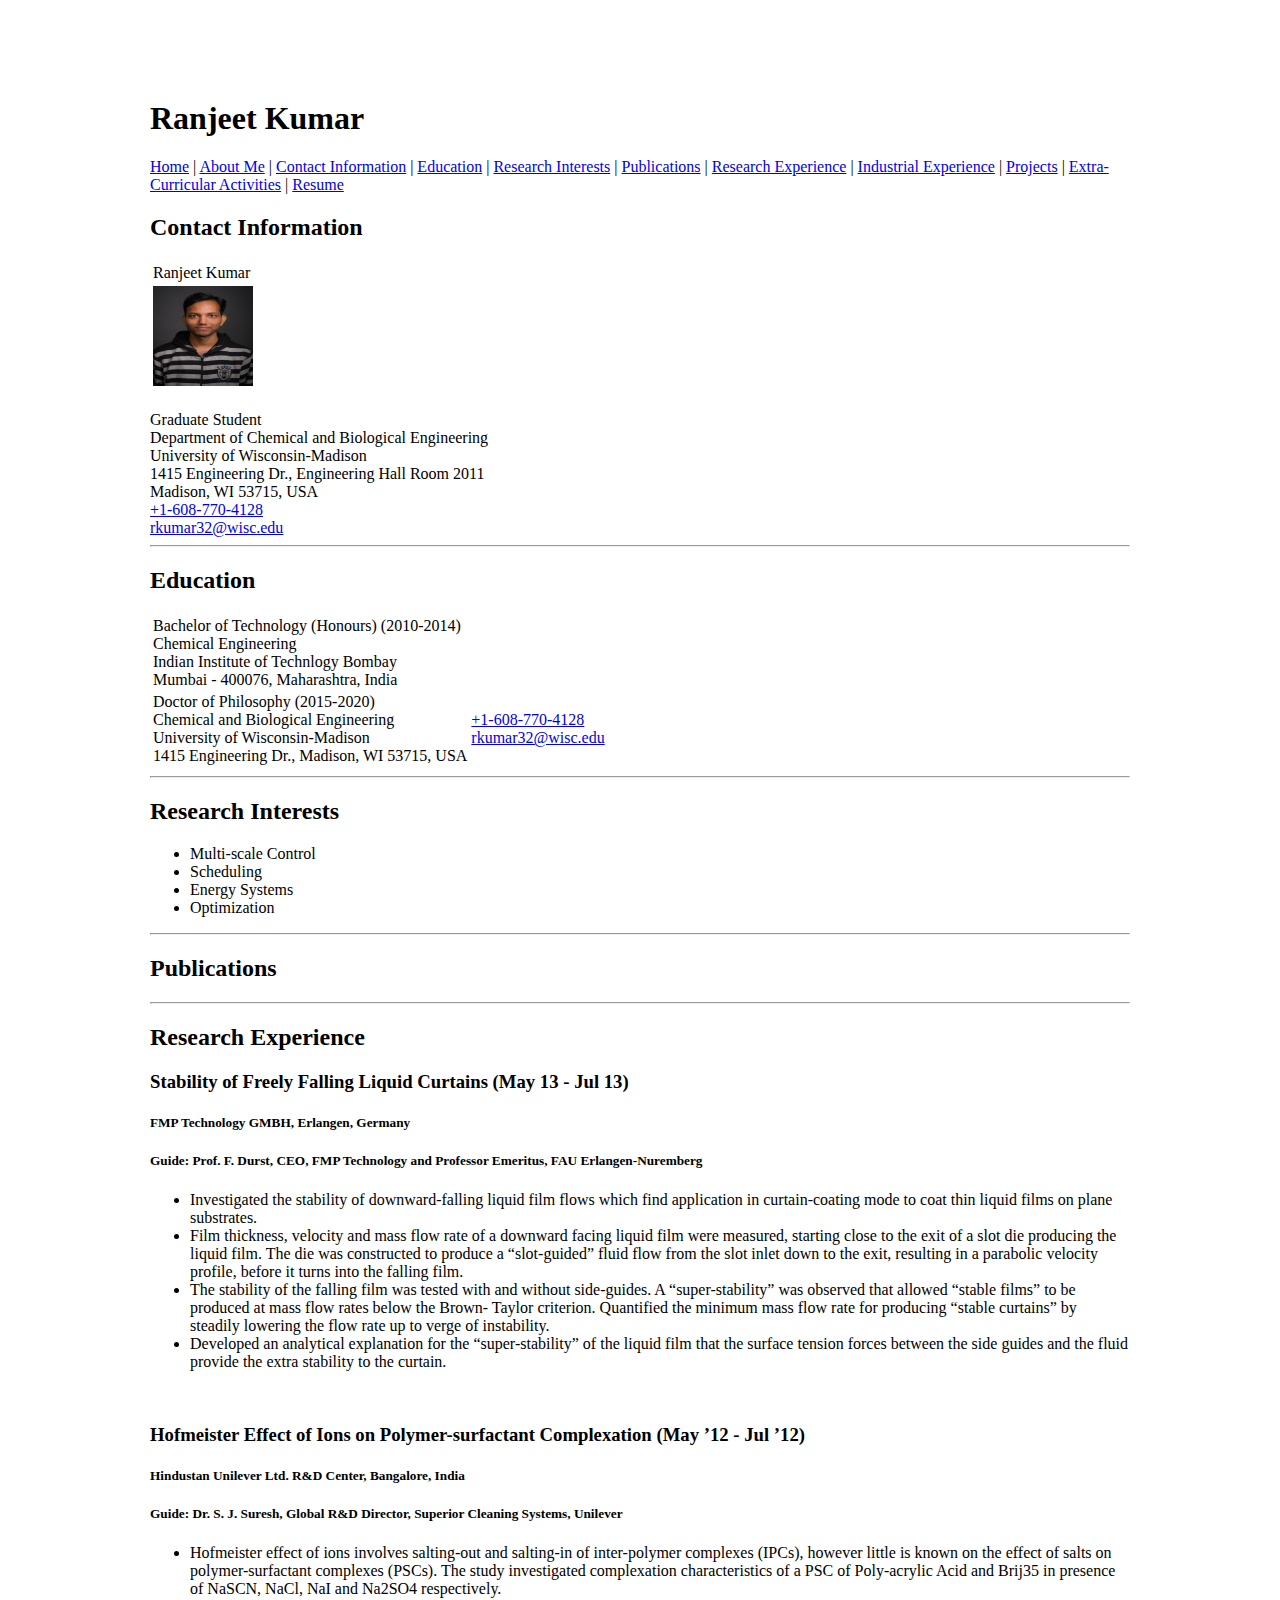
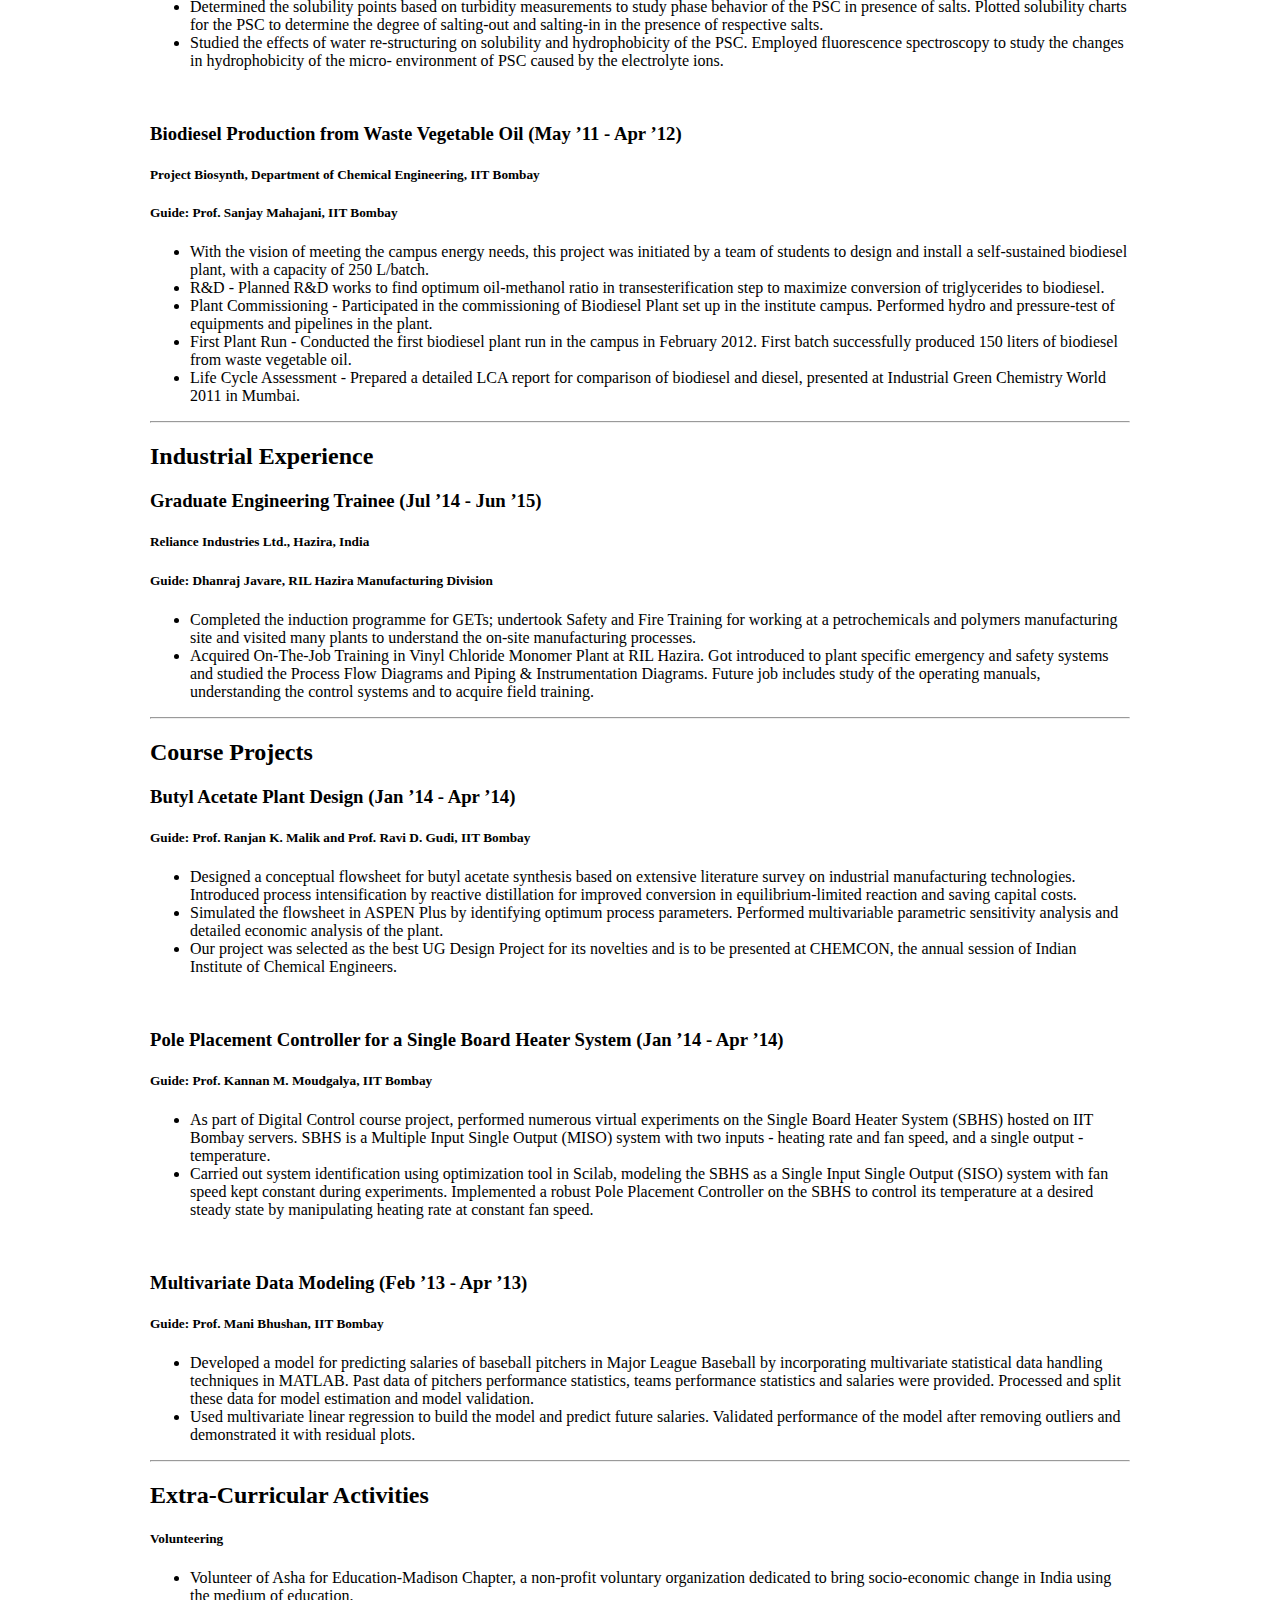
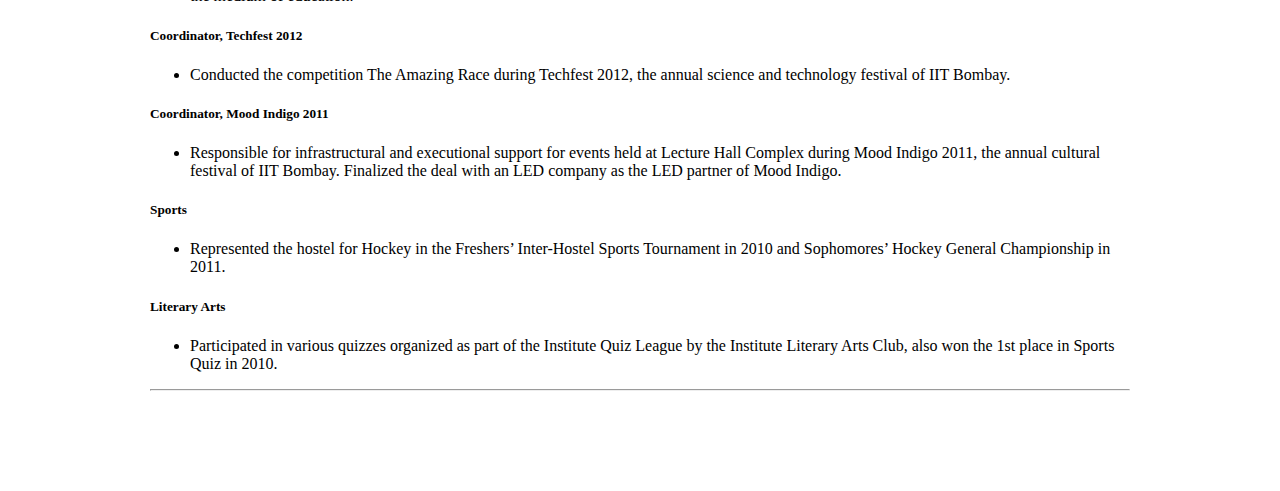
<file: index.html>
<!DOCTYPE html>
<html>
  
  <head>
    
    <title>Ranjeet Kumar</title>
    <link href='https://fonts.googleapis.com/css?family=PT+Sans:400,400italic' rel='stylesheet' type='text/css'>
    <link rel="stylesheet" href="main.css">    
    <meta http-equiv="Content-Type" content="text/html; charset=utf-8">
    <style>
      body {
      margin-top: 100px;
      margin-bottom: 100px;
      margin-right: 150px;
      margin-left: 150px;
      }
    </style>
    
  </head>  

  <body id="">
    
    <h1 id="title">Ranjeet Kumar</h1>    

    <nav>      
      <a href="index.html">Home</a> | <a href="About.html">About Me</a> | <a href="Contact.html">Contact Information</a> | <a href="Education.html">Education</a> | <a href="Research_Interests.html">Research Interests</a> | <a href="Publications.html">Publications</a> |  <a href="Research_Experience.html">Research Experience</a> | <a href="Industrial_Experience.html">Industrial Experience</a> | <a href="Projects.html">Projects</a> | <a href="Extra_Curriculars.html">Extra-Curricular Activities</a> | <a target="_blank" href="CV_Ranjeet.pdf">Resume</a>      
    </nav>    

    <section>      
      <h2 id="contact">Contact Information</h2>      
      <table id=" contact" class="third">	
	<tr>	  
	  <td class="contact">Ranjeet Kumar </td>	  
	</tr>	
	<tr>	  
	  <td class="dp-wrap"><img src="Ranjeet.jpg" alt="Ranjeet Kumar" height="100" width="100" class="dp"></td>	  
	</tr>	
      </table>      
      <br>Graduate Student      
      <br>Department of Chemical and Biological Engineering      
      <br>University of Wisconsin-Madison      
      <br>1415 Engineering Dr., Engineering Hall Room 2011
      <br>Madison, WI 53715, USA
      <br><a href="tel:+1-608-770-4128">+1-608-770-4128</a>
      <br><a href="mailto:rkumar32@wisc.edu">rkumar32@wisc.edu</a>
    </section>

    <hr>
    
    <section>
      <h2 id="Education">Education</h2>
      <table id=" Education" class="third">
	<tr>
          <td class="contact">Bachelor of Technology (Honours) (2010-2014)<br>Chemical Engineering<br>Indian Institute of Technlogy Bombay<br>Mumbai - 400076, Maharashtra, India</td>
	</tr>
	<tr>
          <td class="contact">Doctor of Philosophy (2015-2020)<br>Chemical and Biological Engineering<br>University of Wisconsin-Madison<br>1415 Engineering Dr., Madison, WI 53715, USA</td>
          <td class="contact"><a href="tel:+1-608-770-4128">+1-608-770-4128</a><br><a href="mailto:rkumar32@wisc.edu">rkumar32@wisc.edu</a></td>
	</tr>
      </table>
    </section>

    <hr>

    <section>
      <h2 id="interests">Research Interests</h2>
      <ul>
	<li>Multi-scale Control</li>
	<li>Scheduling</li> 
	<li>Energy Systems</li>
	<li>Optimization</li>
      </ul>
    </section>

    <hr>

    <section>
      <h2 id="publications">Publications</h2>
      <h3> </h3>
<!--      <ul>
	<li>  </li>
      </ul> -->
    </section>

    <hr>
    
    <section>      
      <h2 id="research">Research Experience</h2>
      <h3>Stability of Freely Falling Liquid Curtains (May 13 - Jul 13)</h3>
      <h5>FMP Technology GMBH, Erlangen, Germany</h5>
      <h5>Guide: Prof. F. Durst, CEO, FMP Technology and Professor Emeritus, FAU Erlangen-Nuremberg</h5>
      <ul>
	<li>Investigated the stability of downward-falling liquid film flows which find application in curtain-coating mode to coat thin liquid films on plane substrates.</li> 
	<li>Film thickness, velocity and mass flow rate of a downward facing liquid film were measured, starting close to the exit of a slot die producing the liquid film. The die was constructed to produce a “slot-guided” fluid flow from the slot inlet down to the exit, resulting in a parabolic velocity profile, before it turns into the falling film.</li>
	<li>The stability of the falling film was tested with and without side-guides. A “super-stability” was observed that allowed “stable films” to be produced at mass flow rates below the Brown- Taylor criterion. Quantified the minimum mass flow rate for producing “stable curtains” by steadily lowering the flow rate up to verge of instability.</li>
	<li>Developed an analytical explanation for the “super-stability” of the liquid film that the surface tension forces between the side guides and the fluid provide the extra stability to the curtain.</li>
      </ul>
      <br>
      <h3>Hofmeister Effect of Ions on Polymer-surfactant Complexation (May ’12 - Jul ’12)</h3>
      <h5>Hindustan Unilever Ltd. R&D Center, Bangalore, India</h5>
      <h5>Guide: Dr. S. J. Suresh, Global R&D Director, Superior Cleaning Systems, Unilever</h5>
      <ul>
	<li>Hofmeister effect of ions involves salting-out and salting-in of inter-polymer complexes (IPCs), however little is known on the effect of salts on polymer-surfactant complexes (PSCs). The study investigated complexation characteristics of a PSC of Poly-acrylic Acid and Brij35 in presence of NaSCN, NaCl, NaI and Na2SO4 respectively.</li>
	<li>Determined the solubility points based on turbidity measurements to study phase behavior of the PSC in presence of salts. Plotted solubility charts for the PSC to determine the degree of salting-out and salting-in in the presence of respective salts.</li>
	<li>Studied the effects of water re-structuring on solubility and hydrophobicity of the PSC. Employed fluorescence spectroscopy to study the changes in hydrophobicity of the micro- environment of PSC caused by the electrolyte ions.</li>
      </ul>
      <br>
      <h3>Biodiesel Production from Waste Vegetable Oil (May ’11 - Apr ’12)</h3>
      <h5>Project Biosynth, Department of Chemical Engineering, IIT Bombay</h5>
      <h5>Guide: Prof. Sanjay Mahajani, IIT Bombay</h5>
      <ul>
	<li>With the vision of meeting the campus energy needs, this project was initiated by a team of students to design and install a self-sustained biodiesel plant, with a capacity of 250 L/batch.</li>
	<li>R&D - Planned R&D works to find optimum oil-methanol ratio in transesterification step to maximize conversion of triglycerides to biodiesel.</li>
	<li>Plant Commissioning - Participated in the commissioning of Biodiesel Plant set up in the institute campus. Performed hydro and pressure-test of equipments and pipelines in the plant.</li>
	<li>First Plant Run - Conducted the first biodiesel plant run in the campus in February 2012. First batch successfully produced 150 liters of biodiesel from waste vegetable oil.</li>
	<li>Life Cycle Assessment - Prepared a detailed LCA report for comparison of biodiesel and diesel, presented at Industrial Green Chemistry World 2011 in Mumbai.</li>
      </ul>
    </section>

    <hr>

    <section>
      <h2 id="industrial">Industrial Experience</h2>
      <h3>Graduate Engineering Trainee (Jul ’14 - Jun ’15)</h3> 
      <h5>Reliance Industries Ltd., Hazira, India</h5>
      <h5>Guide: Dhanraj Javare, RIL Hazira Manufacturing Division</h5>
      <ul>
	<li>Completed the induction programme for GETs; undertook Safety and Fire Training for working at a petrochemicals and polymers manufacturing site and visited many plants to understand the on-site manufacturing processes.</li>
	<li>Acquired On-The-Job Training in Vinyl Chloride Monomer Plant at RIL Hazira. Got introduced to plant specific emergency and safety systems and studied the Process Flow Diagrams and Piping & Instrumentation Diagrams. Future job includes study of the operating manuals, understanding the control systems and to acquire field training.</li> 
      </ul>
    </section>

    <hr>

    <section>
      <h2 id="courseprojects">Course Projects</h2>
      <h3>Butyl Acetate Plant Design (Jan ’14 - Apr ’14)</h3>
      <h5>Guide: Prof. Ranjan K. Malik and Prof. Ravi D. Gudi, IIT Bombay</h5>
      <ul>
	<li>Designed a conceptual flowsheet for butyl acetate synthesis based on extensive literature survey on industrial manufacturing technologies. Introduced process intensification by reactive distillation for improved conversion in equilibrium-limited reaction and saving capital costs.</li>
	<li>Simulated the flowsheet in ASPEN Plus by identifying optimum process parameters. Performed multivariable parametric sensitivity analysis and detailed economic analysis of the plant.</li>
	<li>Our project was selected as the best UG Design Project for its novelties and is to be presented at CHEMCON, the annual session of Indian Institute of Chemical Engineers.</li>
      </ul> 
      <br>        
      <h3>Pole Placement Controller for a Single Board Heater System (Jan ’14 - Apr ’14)</h3>
      <h5>Guide: Prof. Kannan M. Moudgalya, IIT Bombay</h5>
      <ul>
	<li>As part of Digital Control course project, performed numerous virtual experiments on the Single Board Heater System (SBHS) hosted on IIT Bombay servers. SBHS is a Multiple Input Single Output (MISO) system with two inputs - heating rate and fan speed, and a single output - temperature.</li>
	<li>Carried out system identification using optimization tool in Scilab, modeling the SBHS as a Single Input Single Output (SISO) system with fan speed kept constant during experiments. Implemented a robust Pole Placement Controller on the SBHS to control its temperature at a desired steady state by manipulating heating rate at constant fan speed.</li>
      </ul> 
      <br>        
      <h3>Multivariate Data Modeling (Feb ’13 - Apr ’13)</h3>
      <h5>Guide: Prof. Mani Bhushan, IIT Bombay</h5>
      <ul>
	<li>Developed a model for predicting salaries of baseball pitchers in Major League Baseball by incorporating multivariate statistical data handling techniques in MATLAB. Past data of pitchers performance statistics, teams performance statistics and salaries were provided. Processed and split these data for model estimation and model validation.</li>
	<li>Used multivariate linear regression to build the model and predict future salaries. Validated performance of the model after removing outliers and demonstrated it with residual plots.</li>
      </ul> 
    </section>
 
    <hr>

    <section>
      <h2 id="extracurricular">Extra-Curricular Activities</h2>
      <h5>Volunteering</h5>
      <ul>
	<li>Volunteer of Asha for Education-Madison Chapter, a non-profit voluntary organization dedicated to bring socio-economic change in India using the medium of education.</li>
      </ul>
      <h5>Coordinator, Techfest 2012</h5>
      <ul>
	<li>Conducted the competition The Amazing Race during Techfest 2012, the annual science and technology festival of IIT Bombay.</li>
      </ul>
      <h5>Coordinator, Mood Indigo 2011</h5>
      <ul>
	<li>Responsible for infrastructural and executional support for events held at Lecture Hall Complex during Mood Indigo 2011, the annual cultural festival of IIT Bombay. Finalized the deal with an LED company as the LED partner of Mood Indigo.</li>
      </ul>
      <h5>Sports</h5>
      <ul>
	<li>Represented the hostel for Hockey in the Freshers’ Inter-Hostel Sports Tournament in 2010 and Sophomores’ Hockey General Championship in 2011.</li>
      </ul>
      <h5>Literary Arts</h5>
      <ul>
	<li>Participated in various quizzes organized as part of the Institute Quiz League by the Institute Literary Arts Club, also won the 1st place in Sports Quiz in 2010.</li>
      </ul>
    </section>

    <hr>

  </body>



  
<!-- To Try Fancy Tabs http://www.w3schools.com/howto/howto_js_tabs.asp

<ul class="tab">
  <li><a href="home.html" class="tablinks" onclick="openCity(event, 'Home')">Home</a></li>
  <li><a href="Contact.html" class="tablinks" onclick="openCity(event, 'Contact')">Contact Information</a></li>
  <li><a href="Education.html" class="tablinks" onclick="openCity(event, 'Education')">Education</a></li>
</ul>

<div id="Home" class="tabcontent">
  <h2 id="Home">Home</h2>
  <div style="float: right;"><img src="Ranjeet.jpg" alt="Ranjeet Kumar" height="100" width="100" class="dp"></div>
  <br>I am a graduate student in the Department of Chemical and Biological Engineering at University of Wisconsin-Madison.
  <br>My research focus is multi-scale control, optimization, scheduling and energy systems.
  <br>I completed my undergraduate education in 2014 with a Bachelor of Technology (Honours) in Chemical Engineering from Indian Institute of Technology Bombay, Mumbai, India.
  <br>After completing my undergraduate degree, I worked for a year as Graduate Engineer Trainee at Reliance Industries Limited, Hazira, India.
  <br>For my Ph.D. I am co-advised by <a href="http://zavalab.engr.wisc.edu/">Professor Victor M. Zavala</a> and <a href="http://maravelias.che.wisc.edu/">Professor Christos T. Maravelias.
</div>

<div id="Contact" class="tabcontent">
  <h2 id="contact">Contcat Information</h2>
    <table id=" contact" class="third">
      <tr>
	<td class="contact">Ranjeet Kumar </td>
      </tr>
      <tr>
	<td class="dp-wrap"><img src="Ranjeet.jpg" alt="Ranjeet Kumar" height="100" width="100" class="dp"></td>
      </tr>
    </table>
  <br>Graduate Student
  <br>Department of Chemical and Biological Engineering
  <br>University of Wisconsin-Madison
  <br>1415 Engineering Dr., Engineering Hall Room 2011
  <br>Madison, WI 53715, USA
  <br><a href="tel:+1-608-770-4128">+1-608-770-4128</a>
  <br><a href="mailto:rkumar32@wisc.edu">rkumar32@wisc.edu</a>
</div>

<div id="Education" class="tabcontent">
  <h2 id="Education">Education</h2>
    <table id=" Education" class="third">
      <tr>
        <td class="contact">Bachelor of Technology (Honours) (2010-2014)<br>Chemical Engineering<br>Indian Institute of Technlogy Bombay<br>Mumbai - 400076, Maharashtra, India</td>
      </tr>
      <tr>
        <td class="contact">Doctoral of Philosophy (2015-2020)<br>Chemical and Biological Engineering<br>University of Wisconsin-Madison<br>1415 Engineering Dr., Madison, WI 53715, USA</td>
        <td class="contact"><a href="tel:+1-608-770-4128">+1-608-770-4128</a><br><a href="mailto:rkumar32@wisc.edu">rkumar32@wisc.edu</a></td>
      </tr>
    </table>
</div>

  -->

  
</html>
</file>
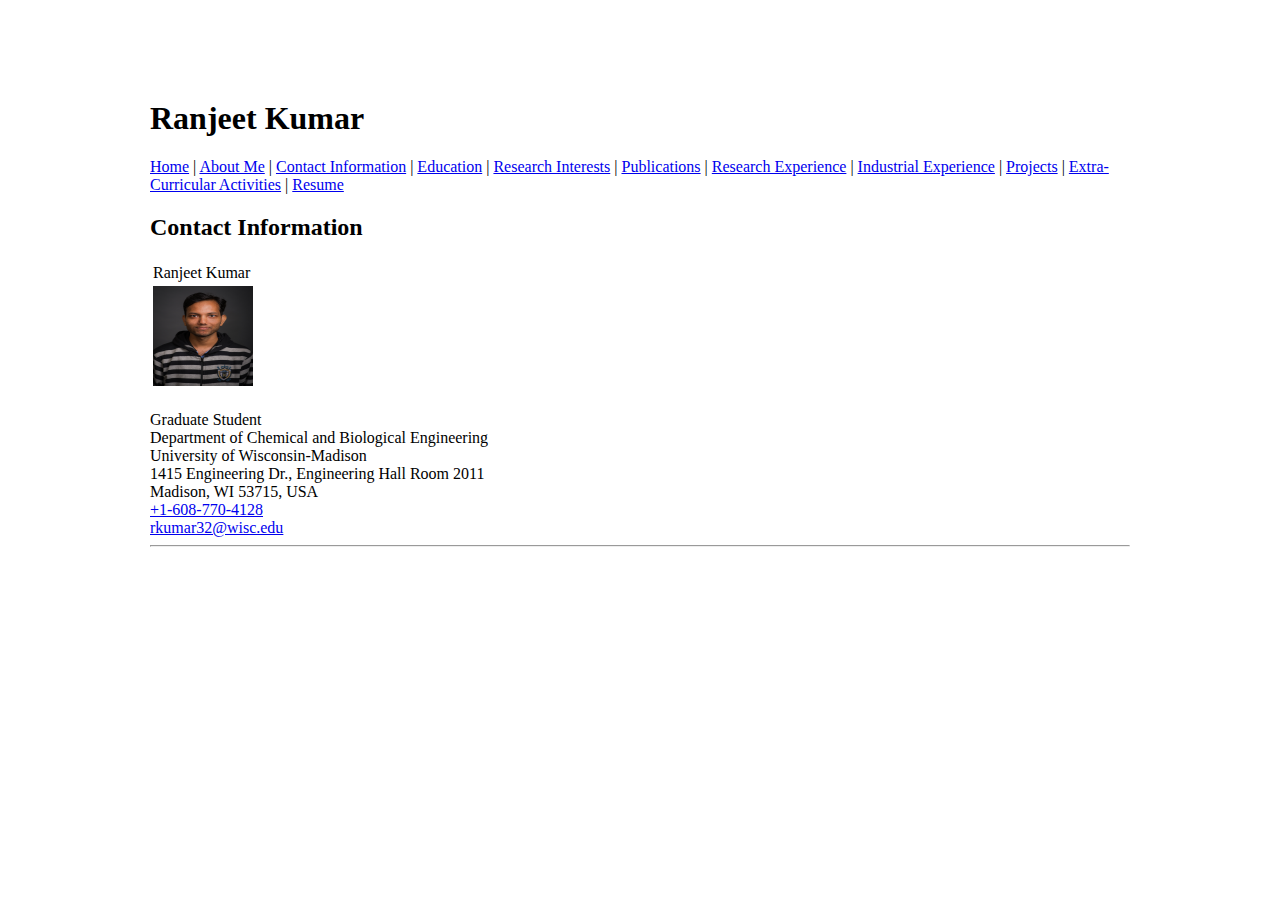
<file: Contact.html>
<!DOCTYPE html>
<html>
  
  <head>
    <title>Ranjeet Kumar</title>
    <link href='https://fonts.googleapis.com/css?family=PT+Sans:400,400italic' rel='stylesheet' type='text/css'>
    <link rel="stylesheet" href="main.css"/>    
    <meta http-equiv="Content-Type" content="text/html; charset=utf-8">    
    <style>
      body {
      margin-top: 100px;
      margin-bottom: 100px;
      margin-right: 150px;
      margin-left: 150px;
      }
    </style>
    
  </head>  

  <body id="">
    
    <h1 id="title">Ranjeet Kumar</h1>    

    <nav>      
      <a href="index.html">Home</a> | <a href="About.html">About Me</a> | <a href="Contact.html">Contact Information</a> | <a href="Education.html">Education</a> | <a href="Research_Interests.html">Research Interests</a> | <a href="Publications.html">Publications</a> |  <a href="Research_Experience.html">Research Experience</a> | <a href="Industrial_Experience.html">Industrial Experience</a> | <a href="Projects.html">Projects</a> | <a href="Extra_Curriculars.html">Extra-Curricular Activities</a> | <a target="_blank" href="CV_Ranjeet.pdf">Resume</a>      
    </nav>    

    <section>      
      <h2 id="contact">Contact Information</h2>      
      <table id=" contact" class="third">	
	<tr>	  
	  <td class="contact">Ranjeet Kumar </td>	  
	</tr>	
	<tr>	  
	  <td class="dp-wrap"><img src="Ranjeet.jpg" alt="Ranjeet Kumar" height="100" width="100" class="dp"></td>	  
	</tr>	
      </table>      
      <br>Graduate Student      
      <br>Department of Chemical and Biological Engineering      
      <br>University of Wisconsin-Madison      
      <br>1415 Engineering Dr., Engineering Hall Room 2011
      <br>Madison, WI 53715, USA
      <br><a href="tel:+1-608-770-4128">+1-608-770-4128</a>
      <br><a href="mailto:rkumar32@wisc.edu">rkumar32@wisc.edu</a>
    </section>

    <hr> 

  </body>

</html>
</file>
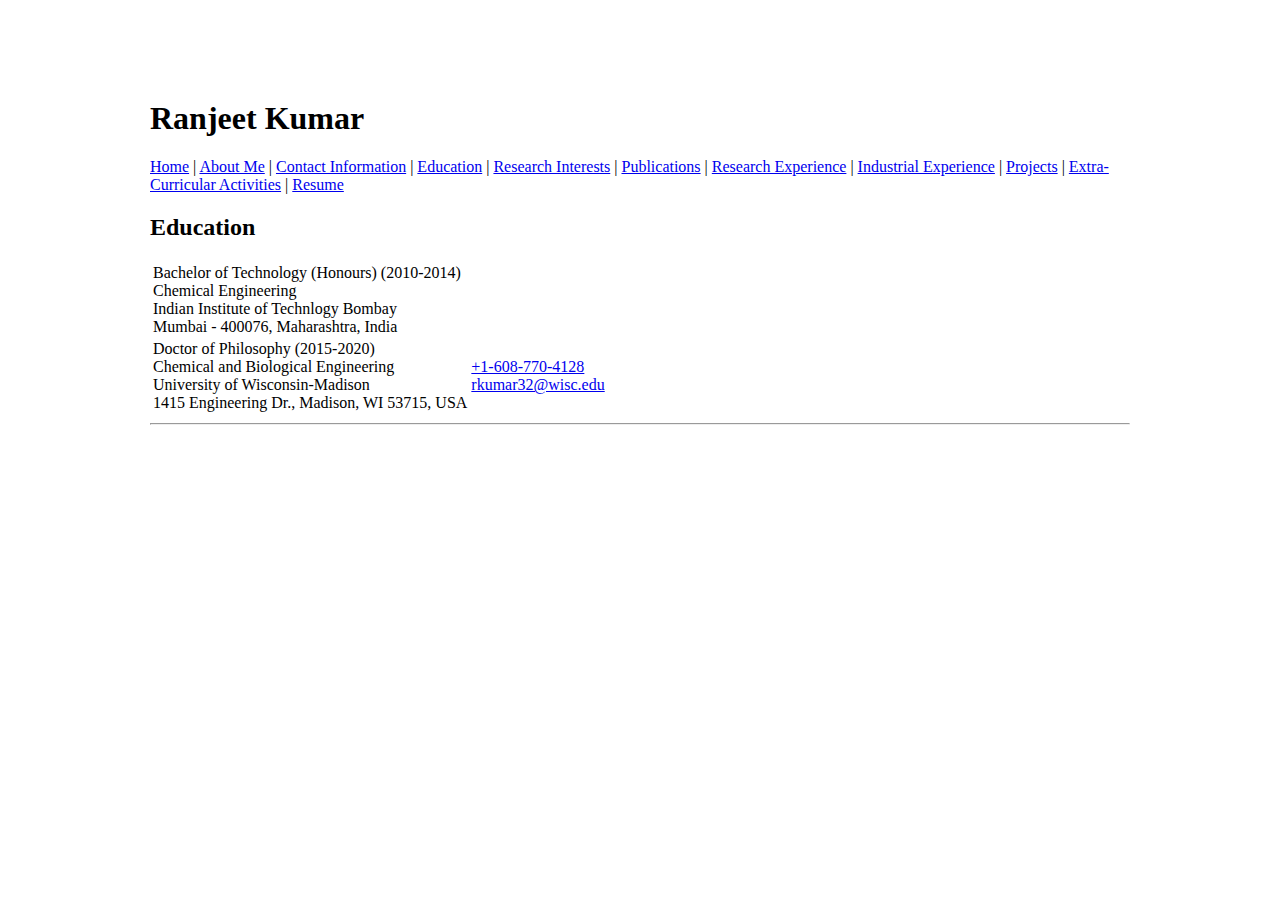
<file: Education.html>
<!DOCTYPE html>
<html>
  
  <head>
    <title>Ranjeet Kumar</title>
    <link href='https://fonts.googleapis.com/css?family=PT+Sans:400,400italic' rel='stylesheet' type='text/css'>
    <link rel="stylesheet" href="main.css"/>    
    <meta http-equiv="Content-Type" content="text/html; charset=utf-8">    
    <style>
      body {
      margin-top: 100px;
      margin-bottom: 100px;
      margin-right: 150px;
      margin-left: 150px;
      }
    </style>
    
  </head>  

  <body id="">
    
    <h1 id="title">Ranjeet Kumar</h1>    

    <nav>      
      <a href="index.html">Home</a> | <a href="About.html">About Me</a> | <a href="Contact.html">Contact Information</a> | <a href="Education.html">Education</a> | <a href="Research_Interests.html">Research Interests</a> | <a href="Publications.html">Publications</a> |  <a href="Research_Experience.html">Research Experience</a> | <a href="Industrial_Experience.html">Industrial Experience</a> | <a href="Projects.html">Projects</a> | <a href="Extra_Curriculars.html">Extra-Curricular Activities</a> | <a target="_blank" href="CV_Ranjeet.pdf">Resume</a>      
    </nav>    

    <section>
      <h2 id="Education">Education</h2>
      <table id=" Education" class="third">
	<tr>
          <td class="contact">Bachelor of Technology (Honours) (2010-2014)<br>Chemical Engineering<br>Indian Institute of Technlogy Bombay<br>Mumbai - 400076, Maharashtra, India</td>
	</tr>
	<tr>
          <td class="contact">Doctor of Philosophy (2015-2020)<br>Chemical and Biological Engineering<br>University of Wisconsin-Madison<br>1415 Engineering Dr., Madison, WI 53715, USA</td>
          <td class="contact"><a href="tel:+1-608-770-4128">+1-608-770-4128</a><br><a href="mailto:rkumar32@wisc.edu">rkumar32@wisc.edu</a></td>
	</tr>
      </table>
    </section>

    <hr>
    
  </body>

</html>
</file>
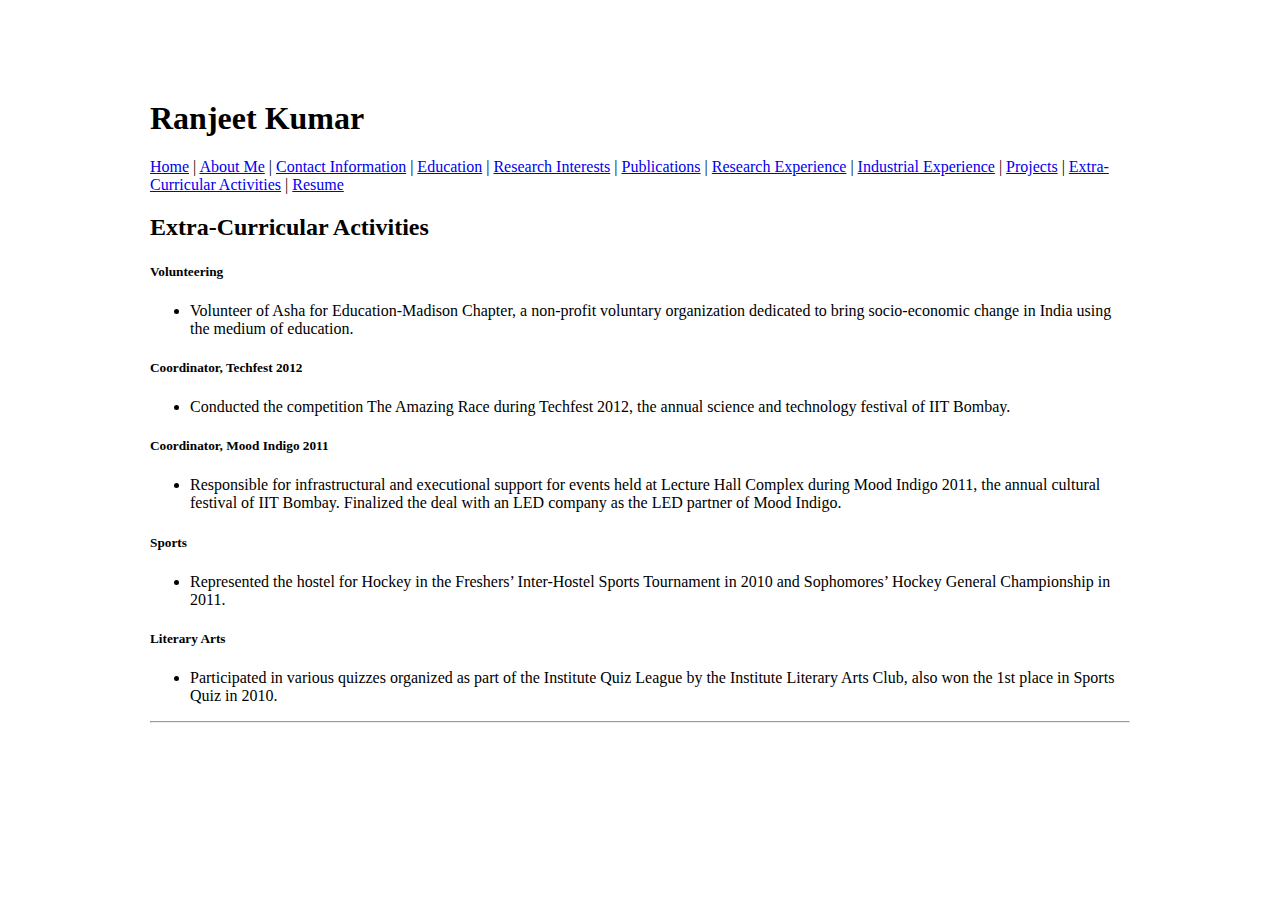
<file: Extra_Curriculars.html>
<!DOCTYPE html>
<html>
  
  <head>
    <title>Ranjeet Kumar</title>
    <link href='https://fonts.googleapis.com/css?family=PT+Sans:400,400italic' rel='stylesheet' type='text/css'>
    <link rel="stylesheet" href="main.css"/>    
    <meta http-equiv="Content-Type" content="text/html; charset=utf-8">    
    <style>
      body {
      margin-top: 100px;
      margin-bottom: 100px;
      margin-right: 150px;
      margin-left: 150px;
      }
    </style>
    
  </head>  

  <body id="">
    
    <h1 id="title">Ranjeet Kumar</h1>    

    <nav>      
      <a href="index.html">Home</a> | <a href="About.html">About Me</a> | <a href="Contact.html">Contact Information</a> | <a href="Education.html">Education</a> | <a href="Research_Interests.html">Research Interests</a> | <a href="Publications.html">Publications</a> |  <a href="Research_Experience.html">Research Experience</a> | <a href="Industrial_Experience.html">Industrial Experience</a> | <a href="Projects.html">Projects</a> | <a href="Extra_Curriculars.html">Extra-Curricular Activities</a> | <a target="_blank" href="CV_Ranjeet.pdf">Resume</a>      
    </nav>    
    <section>
      <h2 id="extracurricular">Extra-Curricular Activities</h2>
      <h5>Volunteering</h5>
      <ul>
	<li>Volunteer of Asha for Education-Madison Chapter, a non-profit voluntary organization dedicated to bring socio-economic change in India using the medium of education.</li>
      </ul>
      <h5>Coordinator, Techfest 2012</h5>
      <ul>
	<li>Conducted the competition The Amazing Race during Techfest 2012, the annual science and technology festival of IIT Bombay.</li>
      </ul>
      <h5>Coordinator, Mood Indigo 2011</h5>
      <ul>
	<li>Responsible for infrastructural and executional support for events held at Lecture Hall Complex during Mood Indigo 2011, the annual cultural festival of IIT Bombay. Finalized the deal with an LED company as the LED partner of Mood Indigo.</li>
      </ul>
      <h5>Sports</h5>
      <ul>
	<li>Represented the hostel for Hockey in the Freshers’ Inter-Hostel Sports Tournament in 2010 and Sophomores’ Hockey General Championship in 2011.</li>
      </ul>
      <h5>Literary Arts</h5>
      <ul>
	<li>Participated in various quizzes organized as part of the Institute Quiz League by the Institute Literary Arts Club, also won the 1st place in Sports Quiz in 2010.</li>
      </ul>
    </section>

    <hr>

  </body>

</html>
</file>
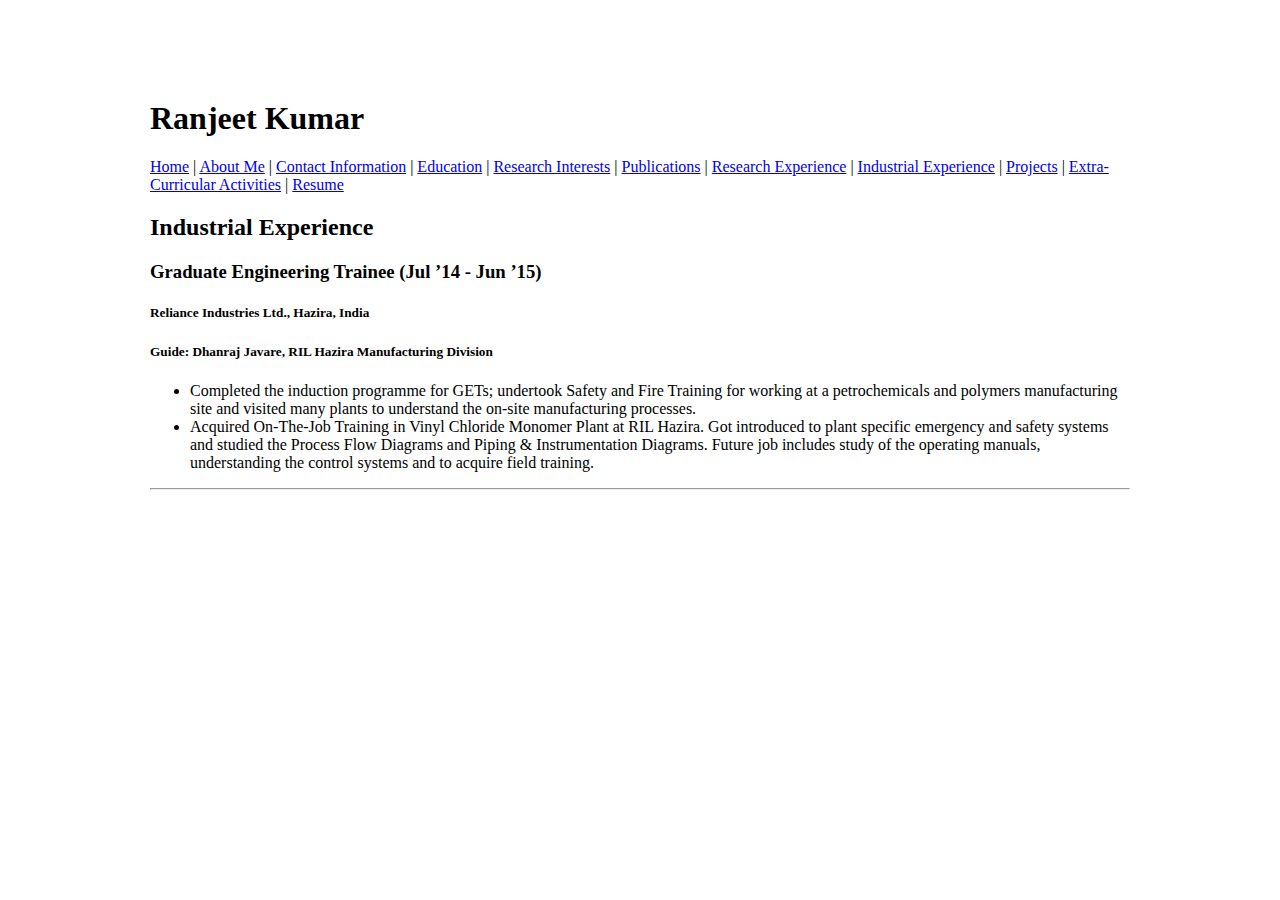
<file: Industrial_Experience.html>
<!DOCTYPE html>
<html>
  
  <head>
    <title>Ranjeet Kumar</title>
    <link href='https://fonts.googleapis.com/css?family=PT+Sans:400,400italic' rel='stylesheet' type='text/css'>
    <link rel="stylesheet" href="main.css"/>    
    <meta http-equiv="Content-Type" content="text/html; charset=utf-8">    
    <style>
      body {
      margin-top: 100px;
      margin-bottom: 100px;
      margin-right: 150px;
      margin-left: 150px;
      }
    </style>
    
  </head>  

  <body id="">
    
    <h1 id="title">Ranjeet Kumar</h1>    

    <nav>      
      <a href="index.html">Home</a> | <a href="About.html">About Me</a> | <a href="Contact.html">Contact Information</a> | <a href="Education.html">Education</a> | <a href="Research_Interests.html">Research Interests</a> | <a href="Publications.html">Publications</a> |  <a href="Research_Experience.html">Research Experience</a> | <a href="Industrial_Experience.html">Industrial Experience</a> | <a href="Projects.html">Projects</a> | <a href="Extra_Curriculars.html">Extra-Curricular Activities</a> | <a target="_blank" href="CV_Ranjeet.pdf">Resume</a>      
    </nav>    

    <section>
      <h2 id="industrial">Industrial Experience</h2>
      <h3>Graduate Engineering Trainee (Jul ’14 - Jun ’15)</h3> 
      <h5>Reliance Industries Ltd., Hazira, India</h5>
      <h5>Guide: Dhanraj Javare, RIL Hazira Manufacturing Division</h5>
      <ul>
	<li>Completed the induction programme for GETs; undertook Safety and Fire Training for working at a petrochemicals and polymers manufacturing site and visited many plants to understand the on-site manufacturing processes.</li>
	<li>Acquired On-The-Job Training in Vinyl Chloride Monomer Plant at RIL Hazira. Got introduced to plant specific emergency and safety systems and studied the Process Flow Diagrams and Piping & Instrumentation Diagrams. Future job includes study of the operating manuals, understanding the control systems and to acquire field training.</li> 
      </ul>
    </section>

    <hr>

  </body>

</html>
</file>
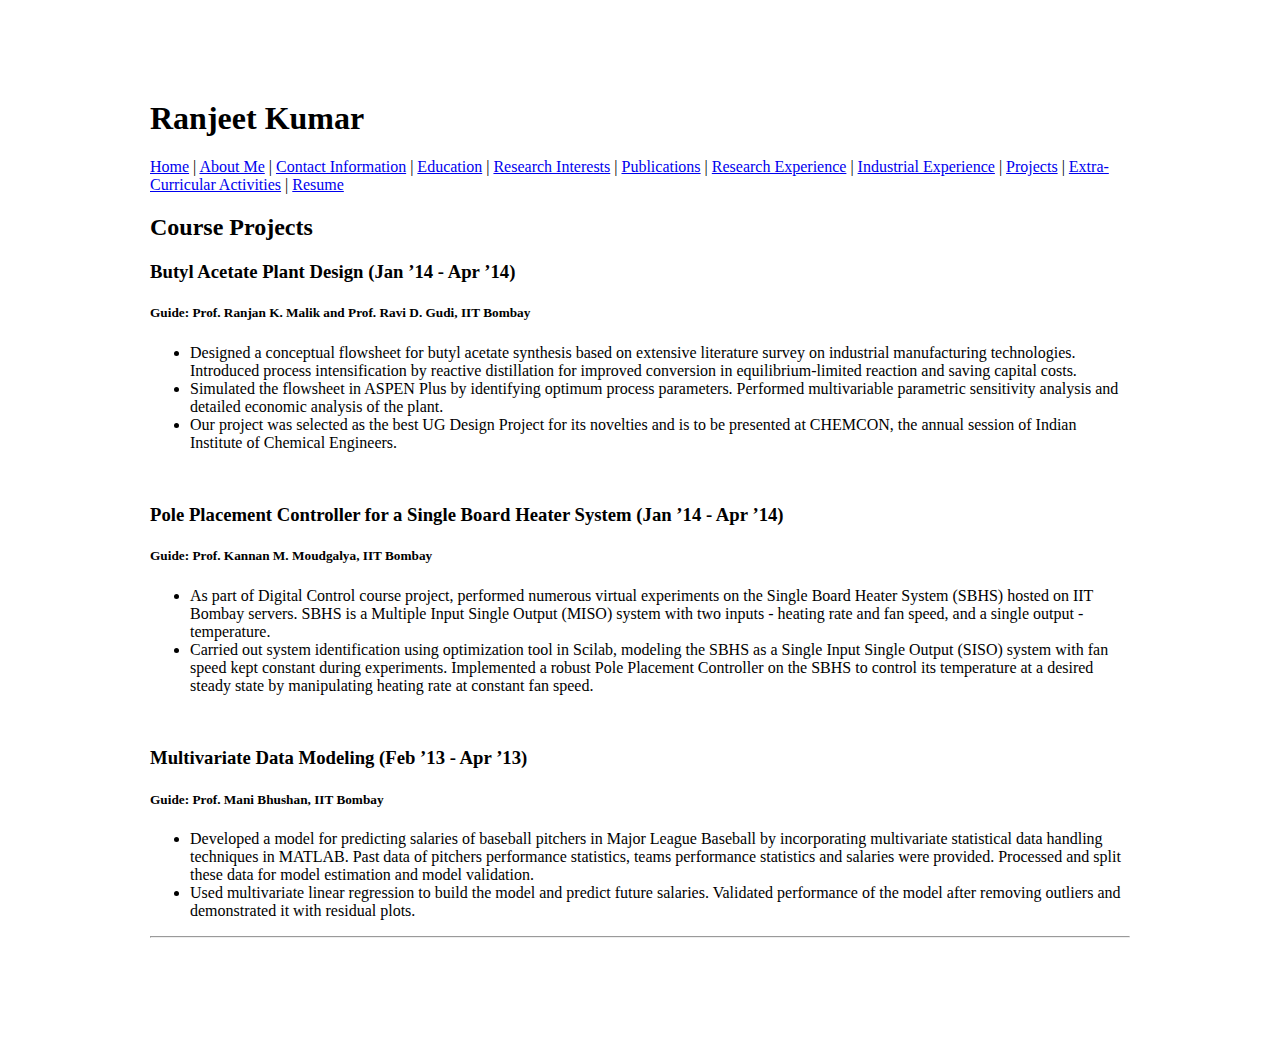
<file: Projects.html>
<!DOCTYPE html>
<html>
  
  <head>
    <title>Ranjeet Kumar</title>
    <link href='https://fonts.googleapis.com/css?family=PT+Sans:400,400italic' rel='stylesheet' type='text/css'>
    <link rel="stylesheet" href="main.css"/>    
    <meta http-equiv="Content-Type" content="text/html; charset=utf-8">    
    <style>
      body {
      margin-top: 100px;
      margin-bottom: 100px;
      margin-right: 150px;
      margin-left: 150px;
      }
    </style>
    
  </head>  

  <body id="">
    
    <h1 id="title">Ranjeet Kumar</h1>    

    <nav>      
      <a href="index.html">Home</a> | <a href="About.html">About Me</a> | <a href="Contact.html">Contact Information</a> | <a href="Education.html">Education</a> | <a href="Research_Interests.html">Research Interests</a> | <a href="Publications.html">Publications</a> |  <a href="Research_Experience.html">Research Experience</a> | <a href="Industrial_Experience.html">Industrial Experience</a> | <a href="Projects.html">Projects</a> | <a href="Extra_Curriculars.html">Extra-Curricular Activities</a> | <a target="_blank" href="CV_Ranjeet.pdf">Resume</a>      
    </nav>    

   <section>
      <h2 id="courseprojects">Course Projects</h2>
      <h3>Butyl Acetate Plant Design (Jan ’14 - Apr ’14)</h3>
      <h5>Guide: Prof. Ranjan K. Malik and Prof. Ravi D. Gudi, IIT Bombay</h5>
      <ul>
	<li>Designed a conceptual flowsheet for butyl acetate synthesis based on extensive literature survey on industrial manufacturing technologies. Introduced process intensification by reactive distillation for improved conversion in equilibrium-limited reaction and saving capital costs.</li>
	<li>Simulated the flowsheet in ASPEN Plus by identifying optimum process parameters. Performed multivariable parametric sensitivity analysis and detailed economic analysis of the plant.</li>
	<li>Our project was selected as the best UG Design Project for its novelties and is to be presented at CHEMCON, the annual session of Indian Institute of Chemical Engineers.</li>
      </ul> 
      <br>        
      <h3>Pole Placement Controller for a Single Board Heater System (Jan ’14 - Apr ’14)</h3>
      <h5>Guide: Prof. Kannan M. Moudgalya, IIT Bombay</h5>
      <ul>
	<li>As part of Digital Control course project, performed numerous virtual experiments on the Single Board Heater System (SBHS) hosted on IIT Bombay servers. SBHS is a Multiple Input Single Output (MISO) system with two inputs - heating rate and fan speed, and a single output - temperature.</li>
	<li>Carried out system identification using optimization tool in Scilab, modeling the SBHS as a Single Input Single Output (SISO) system with fan speed kept constant during experiments. Implemented a robust Pole Placement Controller on the SBHS to control its temperature at a desired steady state by manipulating heating rate at constant fan speed.</li>
      </ul> 
      <br>        
      <h3>Multivariate Data Modeling (Feb ’13 - Apr ’13)</h3>
      <h5>Guide: Prof. Mani Bhushan, IIT Bombay</h5>
      <ul>
	<li>Developed a model for predicting salaries of baseball pitchers in Major League Baseball by incorporating multivariate statistical data handling techniques in MATLAB. Past data of pitchers performance statistics, teams performance statistics and salaries were provided. Processed and split these data for model estimation and model validation.</li>
	<li>Used multivariate linear regression to build the model and predict future salaries. Validated performance of the model after removing outliers and demonstrated it with residual plots.</li>
      </ul> 
    </section>

   <hr>

  </body>

</html>
</file>
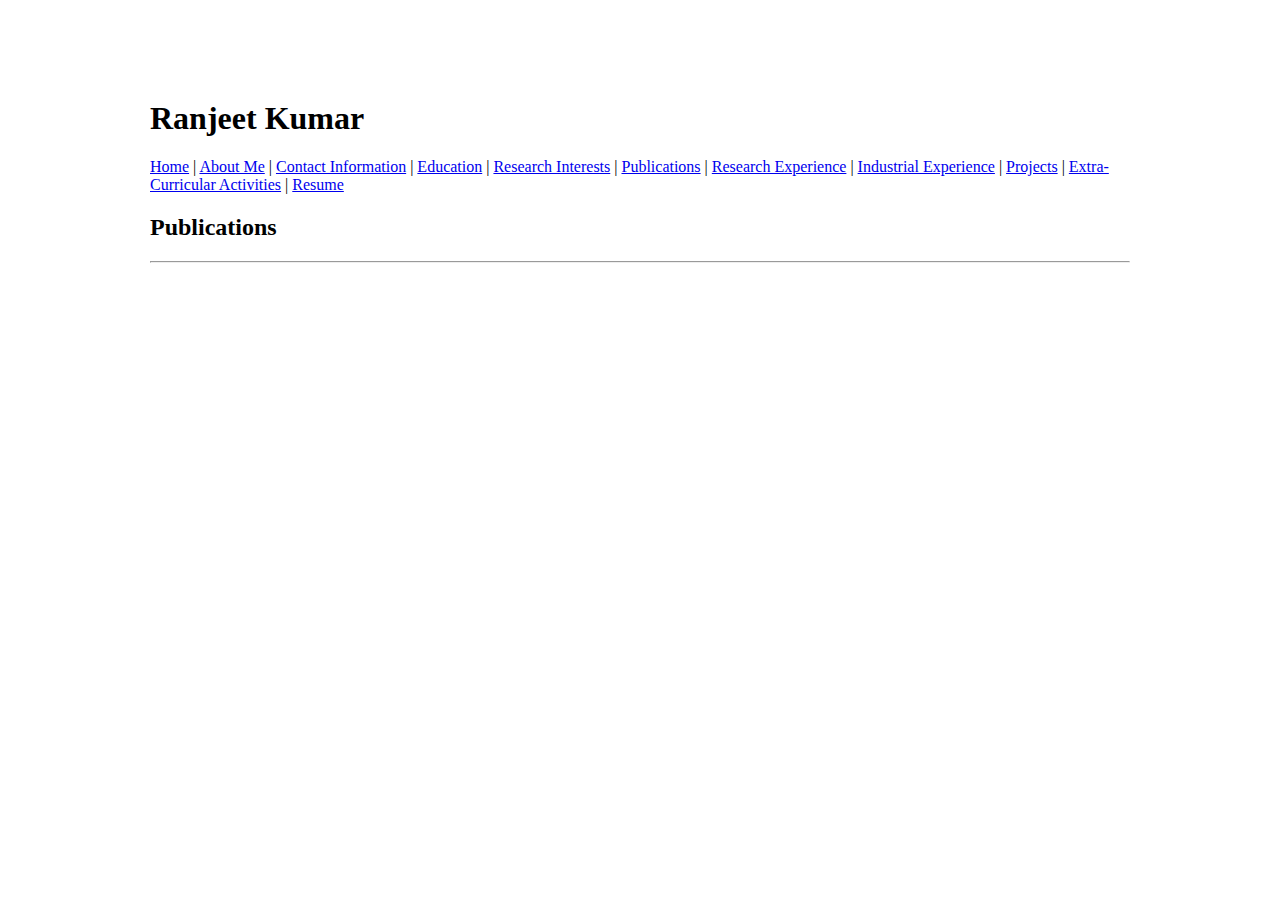
<file: Publications.html>
<!DOCTYPE html>
<html>
  
  <head>
    <title>Ranjeet Kumar</title>
    <link href='https://fonts.googleapis.com/css?family=PT+Sans:400,400italic' rel='stylesheet' type='text/css'>
    <link rel="stylesheet" href="main.css"/>    
    <meta http-equiv="Content-Type" content="text/html; charset=utf-8">
    <style>
      body {
      margin-top: 100px;
      margin-bottom: 100px;
      margin-right: 150px;
      margin-left: 150px;
      }
    </style>
        
  </head>  

  <body id="">
    
    <h1 id="title">Ranjeet Kumar</h1>    

    <nav>      
      <a href="index.html">Home</a> | <a href="About.html">About Me</a> | <a href="Contact.html">Contact Information</a> | <a href="Education.html">Education</a> | <a href="Research_Interests.html">Research Interests</a> | <a href="Publications.html">Publications</a> |  <a href="Research_Experience.html">Research Experience</a> | <a href="Industrial_Experience.html">Industrial Experience</a> | <a href="Projects.html">Projects</a> | <a href="Extra_Curriculars.html">Extra-Curricular Activities</a> | <a target="_blank" href="CV_Ranjeet.pdf">Resume</a>      
    </nav>    

    <section>
      <h2 id="publications">Publications</h2>
      <h3> </h3>
<!--      <ul>
	<li>  </li>
      </ul> -->
    </section>

  <hr>

  </body>

</html>
</file>
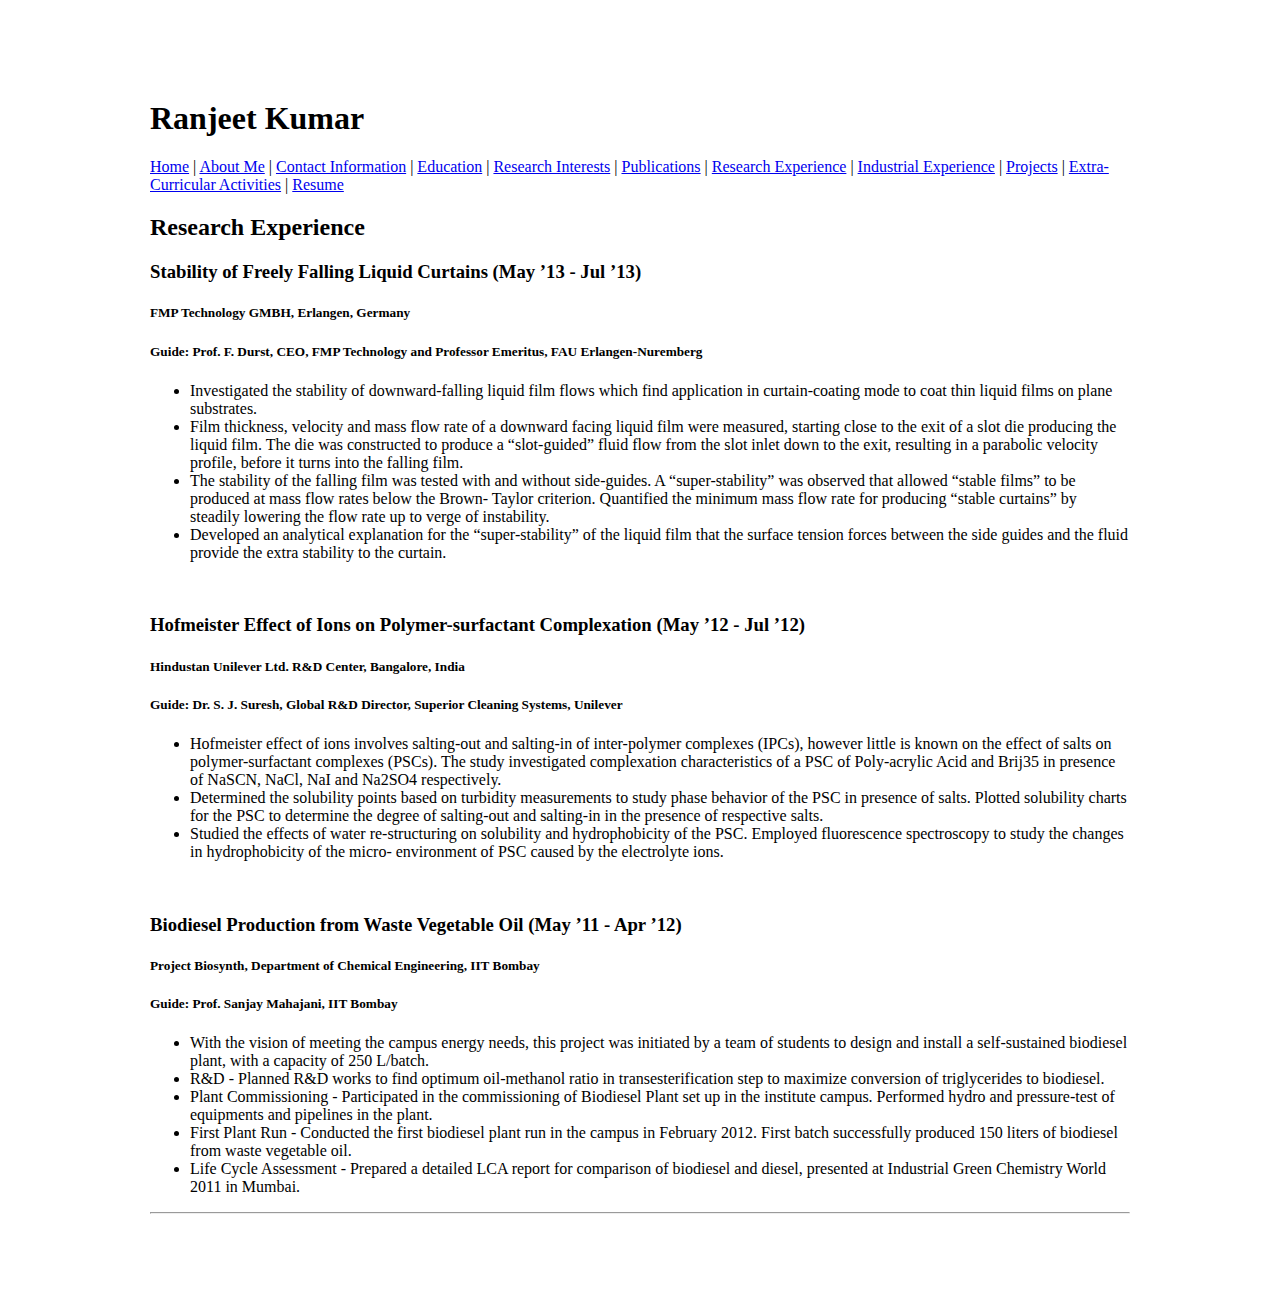
<file: Research_Experience.html>
<!DOCTYPE html>
<html>
  
  <head>
    <title>Ranjeet Kumar</title>
    <link href='https://fonts.googleapis.com/css?family=PT+Sans:400,400italic' rel='stylesheet' type='text/css'>
    <link rel="stylesheet" href="main.css"/>    
    <meta http-equiv="Content-Type" content="text/html; charset=utf-8">    
    <style>
      body {
      margin-top: 100px;
      margin-bottom: 100px;
      margin-right: 150px;
      margin-left: 150px;
      }
    </style>
    
  </head>  

  <body id="">
    
    <h1 id="title">Ranjeet Kumar</h1>    

    <nav>      
      <a href="index.html">Home</a> | <a href="About.html">About Me</a> | <a href="Contact.html">Contact Information</a> | <a href="Education.html">Education</a> | <a href="Research_Interests.html">Research Interests</a> | <a href="Publications.html">Publications</a> |  <a href="Research_Experience.html">Research Experience</a> | <a href="Industrial_Experience.html">Industrial Experience</a> | <a href="Projects.html">Projects</a> | <a href="Extra_Curriculars.html">Extra-Curricular Activities</a> | <a target="_blank" href="CV_Ranjeet.pdf">Resume</a>      
    </nav>    
    
    <section>      
      <h2 id="research">Research Experience</h2>
      <h3>Stability of Freely Falling Liquid Curtains (May ’13 - Jul ’13)</h3>
      <h5>FMP Technology GMBH, Erlangen, Germany</h5>
      <h5>Guide: Prof. F. Durst, CEO, FMP Technology and Professor Emeritus, FAU Erlangen-Nuremberg</h5>
      <ul>
	<li>Investigated the stability of downward-falling liquid film flows which find application in curtain-coating mode to coat thin liquid films on plane substrates.</li> 
	<li>Film thickness, velocity and mass flow rate of a downward facing liquid film were measured, starting close to the exit of a slot die producing the liquid film. The die was constructed to produce a “slot-guided” fluid flow from the slot inlet down to the exit, resulting in a parabolic velocity profile, before it turns into the falling film.</li>
	<li>The stability of the falling film was tested with and without side-guides. A “super-stability” was observed that allowed “stable films” to be produced at mass flow rates below the Brown- Taylor criterion. Quantified the minimum mass flow rate for producing “stable curtains” by steadily lowering the flow rate up to verge of instability.</li>
	<li>Developed an analytical explanation for the “super-stability” of the liquid film that the surface tension forces between the side guides and the fluid provide the extra stability to the curtain.</li>
      </ul>
      <br>
      <h3>Hofmeister Effect of Ions on Polymer-surfactant Complexation (May ’12 - Jul ’12)</h3>
      <h5>Hindustan Unilever Ltd. R&D Center, Bangalore, India</h5>
      <h5>Guide: Dr. S. J. Suresh, Global R&D Director, Superior Cleaning Systems, Unilever</h5>
      <ul>
	<li>Hofmeister effect of ions involves salting-out and salting-in of inter-polymer complexes (IPCs), however little is known on the effect of salts on polymer-surfactant complexes (PSCs). The study investigated complexation characteristics of a PSC of Poly-acrylic Acid and Brij35 in presence of NaSCN, NaCl, NaI and Na2SO4 respectively.</li>
	<li>Determined the solubility points based on turbidity measurements to study phase behavior of the PSC in presence of salts. Plotted solubility charts for the PSC to determine the degree of salting-out and salting-in in the presence of respective salts.</li>
	<li>Studied the effects of water re-structuring on solubility and hydrophobicity of the PSC. Employed fluorescence spectroscopy to study the changes in hydrophobicity of the micro- environment of PSC caused by the electrolyte ions.</li>
      </ul>
      <br>
      <h3>Biodiesel Production from Waste Vegetable Oil (May ’11 - Apr ’12)</h3>
      <h5>Project Biosynth, Department of Chemical Engineering, IIT Bombay</h5>
      <h5>Guide: Prof. Sanjay Mahajani, IIT Bombay</h5>
      <ul>
	<li>With the vision of meeting the campus energy needs, this project was initiated by a team of students to design and install a self-sustained biodiesel plant, with a capacity of 250 L/batch.</li>
	<li>R&D - Planned R&D works to find optimum oil-methanol ratio in transesterification step to maximize conversion of triglycerides to biodiesel.</li>
	<li>Plant Commissioning - Participated in the commissioning of Biodiesel Plant set up in the institute campus. Performed hydro and pressure-test of equipments and pipelines in the plant.</li>
	<li>First Plant Run - Conducted the first biodiesel plant run in the campus in February 2012. First batch successfully produced 150 liters of biodiesel from waste vegetable oil.</li>
	<li>Life Cycle Assessment - Prepared a detailed LCA report for comparison of biodiesel and diesel, presented at Industrial Green Chemistry World 2011 in Mumbai.</li>
      </ul>
    </section>
  <hr>

  </body>

</html>
</file>
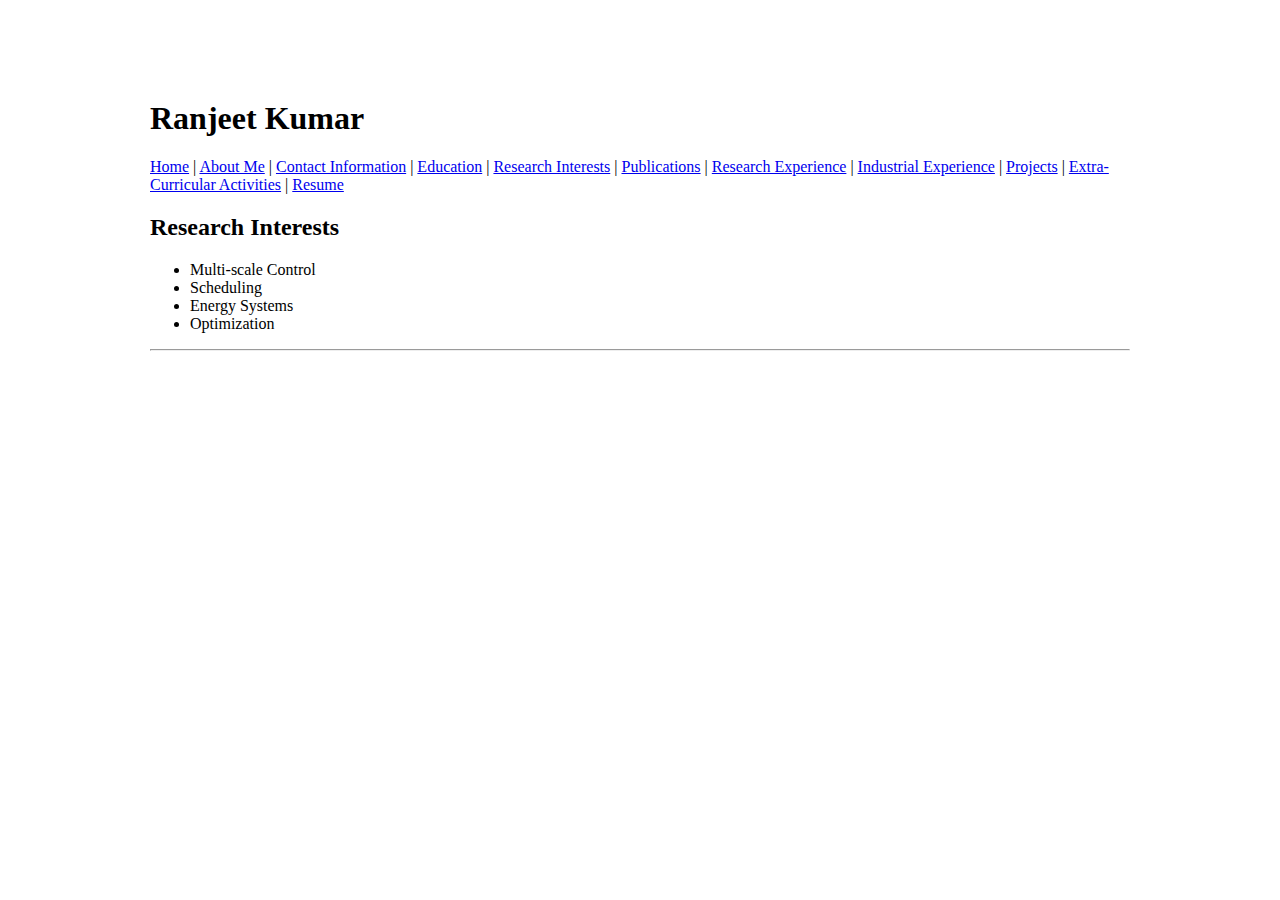
<file: Research_Interests.html>
<!DOCTYPE html>
<html>
  
  <head>
    <title>Ranjeet Kumar</title>
    <link href='https://fonts.googleapis.com/css?family=PT+Sans:400,400italic' rel='stylesheet' type='text/css'>
    <link rel="stylesheet" href="main.css"/>    
    <meta http-equiv="Content-Type" content="text/html; charset=utf-8">    
    <style>
      body {
      margin-top: 100px;
      margin-bottom: 100px;
      margin-right: 150px;
      margin-left: 150px;
      }
    </style>
    
  </head>  

  <body id="">
    
    <h1 id="title">Ranjeet Kumar</h1>    

    <nav>      
      <a href="index.html">Home</a> | <a href="About.html">About Me</a> | <a href="Contact.html">Contact Information</a> | <a href="Education.html">Education</a> | <a href="Research_Interests.html">Research Interests</a> | <a href="Publications.html">Publications</a> |  <a href="Research_Experience.html">Research Experience</a> | <a href="Industrial_Experience.html">Industrial Experience</a> | <a href="Projects.html">Projects</a> | <a href="Extra_Curriculars.html">Extra-Curricular Activities</a> | <a target="_blank" href="CV_Ranjeet.pdf">Resume</a>      
    </nav>    

    <section>
      <h2 id="interests">Research Interests</h2>
      <ul>
	<li>Multi-scale Control</li>
	<li>Scheduling</li> 
	<li>Energy Systems</li>
	<li>Optimization</li>
      </ul>
    </section>

    <hr>

  </body>

</html>
</file>
<file: main.css>
<!DOCTYPE html>
<html lang="en" class=" is-copy-enabled emoji-size-boost is-u2f-enabled">
  <head prefix="og: http://ogp.me/ns# fb: http://ogp.me/ns/fb# object: http://ogp.me/ns/object# article: http://ogp.me/ns/article# profile: http://ogp.me/ns/profile#">
    <meta charset='utf-8'>

    <link crossorigin="anonymous" href="https://assets-cdn.github.com/assets/frameworks-95a7419d75e4fd635d5fa583327026e2c08998262eb90c89fe7a179a4f2ca9c3.css" integrity="sha256-ladBnXXk/WNdX6WDMnAm4sCJmCYuuQyJ/noXmk8sqcM=" media="all" rel="stylesheet" />
    <link crossorigin="anonymous" href="https://assets-cdn.github.com/assets/github-f7965775b16f3c6a45072b607dfa94bd230331f2d60e53f4f364e4fb31c782b1.css" integrity="sha256-95ZXdbFvPGpFBytgffqUvSMDMfLWDlP082Tk+zHHgrE=" media="all" rel="stylesheet" />
    
    
    <link crossorigin="anonymous" href="https://assets-cdn.github.com/assets/site-c2aeff568e26c813514b4d8e4befc924e3863ac2c0ad2aa52a2c4070f1793079.css" integrity="sha256-wq7/Vo4myBNRS02OS+/JJOOGOsLArSqlKixAcPF5MHk=" media="all" rel="stylesheet" />
    

    <link as="script" href="https://assets-cdn.github.com/assets/frameworks-e76ce42ce77c934586f7cacbe24d556dbe6fefdbe8b53a393644b18199f7c291.js" rel="preload" />
    
    <link as="script" href="https://assets-cdn.github.com/assets/github-ea8ab79b58f68189ca03b6d4152d640aec0159c5e2bdf993068a0f608b31e8b8.js" rel="preload" />

    <meta http-equiv="X-UA-Compatible" content="IE=edge">
    <meta http-equiv="Content-Language" content="en">
    <meta name="viewport" content="width=device-width">
    
    
    <title>ranjeet-kumar.github.io/main.css at master · ranjeet-kumar/ranjeet-kumar.github.io · GitHub</title>
    <link rel="search" type="application/opensearchdescription+xml" href="/opensearch.xml" title="GitHub">
    <link rel="fluid-icon" href="https://github.com/fluidicon.png" title="GitHub">
    <link rel="apple-touch-icon" href="/apple-touch-icon.png">
    <link rel="apple-touch-icon" sizes="57x57" href="/apple-touch-icon-57x57.png">
    <link rel="apple-touch-icon" sizes="60x60" href="/apple-touch-icon-60x60.png">
    <link rel="apple-touch-icon" sizes="72x72" href="/apple-touch-icon-72x72.png">
    <link rel="apple-touch-icon" sizes="76x76" href="/apple-touch-icon-76x76.png">
    <link rel="apple-touch-icon" sizes="114x114" href="/apple-touch-icon-114x114.png">
    <link rel="apple-touch-icon" sizes="120x120" href="/apple-touch-icon-120x120.png">
    <link rel="apple-touch-icon" sizes="144x144" href="/apple-touch-icon-144x144.png">
    <link rel="apple-touch-icon" sizes="152x152" href="/apple-touch-icon-152x152.png">
    <link rel="apple-touch-icon" sizes="180x180" href="/apple-touch-icon-180x180.png">
    <meta property="fb:app_id" content="1401488693436528">

      <meta content="https://avatars1.githubusercontent.com/u/9273762?v=3&amp;s=400" name="twitter:image:src" /><meta content="@github" name="twitter:site" /><meta content="summary" name="twitter:card" /><meta content="ranjeet-kumar/sugandhasingla.github.io" name="twitter:title" /><meta content="ranjeet-kumar.github.io - My simple web page" name="twitter:description" />
      <meta content="https://avatars1.githubusercontent.com/u/9273762?v=3&amp;s=400" property="og:image" /><meta content="GitHub" property="og:site_name" /><meta content="object" property="og:type" /><meta content="ranjeet-kumar/ranjeet-kumar.github.io" property="og:title" /><meta content="https://github.com/ranjeet-kumar/ranjeet-kumar.github.io" property="og:url" /><meta content="ranjeet-kumar.github.io - My simple web page" property="og:description" />
      <meta name="browser-stats-url" content="https://api.github.com/_private/browser/stats">
    <meta name="browser-errors-url" content="https://api.github.com/_private/browser/errors">
    <link rel="assets" href="https://assets-cdn.github.com/">
    
    <meta name="pjax-timeout" content="1000">
    

    <meta name="msapplication-TileImage" content="/windows-tile.png">
    <meta name="msapplication-TileColor" content="#ffffff">
    <meta name="selected-link" value="repo_source" data-pjax-transient>

    <meta name="google-site-verification" content="KT5gs8h0wvaagLKAVWq8bbeNwnZZK1r1XQysX3xurLU">
<meta name="google-site-verification" content="ZzhVyEFwb7w3e0-uOTltm8Jsck2F5StVihD0exw2fsA">
    <meta name="google-analytics" content="UA-3769691-2">

<meta content="collector.githubapp.com" name="octolytics-host" /><meta content="github" name="octolytics-app-id" /><meta content="6881C450:7A02:1CDFCBD9:57485EBB" name="octolytics-dimension-request_id" />
<meta content="/&lt;user-name&gt;/&lt;repo-name&gt;/blob/show" data-pjax-transient="true" name="analytics-location" />



  <meta class="js-ga-set" name="dimension1" content="Logged Out">



        <meta name="hostname" content="github.com">
    <meta name="user-login" content="">

        <meta name="expected-hostname" content="github.com">
      <meta name="js-proxy-site-detection-payload" content="[base64]">


      <link rel="mask-icon" href="https://assets-cdn.github.com/pinned-octocat.svg" color="#4078c0">
      <link rel="icon" type="image/x-icon" href="https://assets-cdn.github.com/favicon.ico">

    <meta name="html-safe-nonce" content="ed4b2ecc8d3d22abf2e5b51ce5d7d852dad04893">
    <meta content="45a6de3f9c3af6f3740e72a2bba43637728b16a0" name="form-nonce" />

    <meta http-equiv="x-pjax-version" content="d615c933eafe51ca54319e914e9967cb">
    

      
  <meta name="description" content="ranjeet-kumar.github.io - My simple web page">
  <meta name="go-import" content="github.com/ranjeet-kumar/ranjeet-kumar.github.io git https://github.com/ranjeet-kumar/ranjeet-kumar.github.io.git">

  <meta content="9273762" name="octolytics-dimension-user_id" /><meta content="ranjeet-kumar" name="octolytics-dimension-user_login" /><meta content="25320907" name="octolytics-dimension-repository_id" /><meta content="ranjeet-kumar/ranjeet-kumar.github.io" name="octolytics-dimension-repository_nwo" /><meta content="true" name="octolytics-dimension-repository_public" /><meta content="false" name="octolytics-dimension-repository_is_fork" /><meta content="25320907" name="octolytics-dimension-repository_network_root_id" /><meta content="ranjeet-kumar/ranjeet-kumar.github.io" name="octolytics-dimension-repository_network_root_nwo" />
  <link href="https://github.com/ranjeet-kumar/ranjeet-kumar.github.io/commits/master.atom" rel="alternate" title="Recent Commits to ranjeet-kumar.github.io:master" type="application/atom+xml">


      <link rel="canonical" href="https://github.com/ranjeet-kumar/ranjeet-kumar.github.io/blob/master/main.css" data-pjax-transient>
  </head>


  <body class="logged-out   env-production macintosh vis-public page-blob">
    <div id="js-pjax-loader-bar" class="pjax-loader-bar"></div>
    <a href="#start-of-content" tabindex="1" class="accessibility-aid js-skip-to-content">Skip to content</a>

    
    
    



          <header class="site-header js-details-container" role="banner">
  <div class="container-responsive">
    <a class="header-logo-invertocat" href="https://github.com/" aria-label="Homepage" data-ga-click="(Logged out) Header, go to homepage, icon:logo-wordmark">
      <svg aria-hidden="true" class="octicon octicon-mark-github" height="32" version="1.1" viewBox="0 0 16 16" width="32"><path d="M8 0C3.58 0 0 3.58 0 8c0 3.54 2.29 6.53 5.47 7.59 0.4 0.07 0.55-0.17 0.55-0.38 0-0.19-0.01-0.82-0.01-1.49-2.01 0.37-2.53-0.49-2.69-0.94-0.09-0.23-0.48-0.94-0.82-1.13-0.28-0.15-0.68-0.52-0.01-0.53 0.63-0.01 1.08 0.58 1.23 0.82 0.72 1.21 1.87 0.87 2.33 0.66 0.07-0.52 0.28-0.87 0.51-1.07-1.78-0.2-3.64-0.89-3.64-3.95 0-0.87 0.31-1.59 0.82-2.15-0.08-0.2-0.36-1.02 0.08-2.12 0 0 0.67-0.21 2.2 0.82 0.64-0.18 1.32-0.27 2-0.27 0.68 0 1.36 0.09 2 0.27 1.53-1.04 2.2-0.82 2.2-0.82 0.44 1.1 0.16 1.92 0.08 2.12 0.51 0.56 0.82 1.27 0.82 2.15 0 3.07-1.87 3.75-3.65 3.95 0.29 0.25 0.54 0.73 0.54 1.48 0 1.07-0.01 1.93-0.01 2.2 0 0.21 0.15 0.46 0.55 0.38C13.71 14.53 16 11.53 16 8 16 3.58 12.42 0 8 0z"></path></svg>
    </a>

    <button class="btn-link right site-header-toggle js-details-target" type="button" aria-label="Toggle navigation">
      <svg aria-hidden="true" class="octicon octicon-three-bars" height="24" version="1.1" viewBox="0 0 12 16" width="18"><path d="M11.41 9H0.59c-0.59 0-0.59-0.41-0.59-1s0-1 0.59-1h10.81c0.59 0 0.59 0.41 0.59 1s0 1-0.59 1z m0-4H0.59c-0.59 0-0.59-0.41-0.59-1s0-1 0.59-1h10.81c0.59 0 0.59 0.41 0.59 1s0 1-0.59 1zM0.59 11h10.81c0.59 0 0.59 0.41 0.59 1s0 1-0.59 1H0.59c-0.59 0-0.59-0.41-0.59-1s0-1 0.59-1z"></path></svg>
    </button>

    <div class="site-header-menu">
      <nav class="site-header-nav site-header-nav-main">
        <a href="/personal" class="js-selected-navigation-item nav-item nav-item-personal" data-ga-click="Header, click, Nav menu - item:personal" data-selected-links="/personal /personal">
          Personal
</a>        <a href="/open-source" class="js-selected-navigation-item nav-item nav-item-opensource" data-ga-click="Header, click, Nav menu - item:opensource" data-selected-links="/open-source /open-source">
          Open source
</a>        <a href="/business" class="js-selected-navigation-item nav-item nav-item-business" data-ga-click="Header, click, Nav menu - item:business" data-selected-links="/business /business/features /business/customers /business">
          Business
</a>        <a href="/explore" class="js-selected-navigation-item nav-item nav-item-explore" data-ga-click="Header, click, Nav menu - item:explore" data-selected-links="/explore /trending /trending/developers /integrations /integrations/feature/code /integrations/feature/collaborate /integrations/feature/ship /explore">
          Explore
</a>      </nav>

      <div class="site-header-actions">
            <a class="btn btn-primary site-header-actions-btn" href="/join?source=header-repo" data-ga-click="(Logged out) Header, clicked Sign up, text:sign-up">Sign up</a>
          <a class="btn site-header-actions-btn mr-2" href="/login?return_to=%2Franjeet-kumar%2Franjeet-kumar.github.io%2Fblob%2Fmaster%2Fmain.css" data-ga-click="(Logged out) Header, clicked Sign in, text:sign-in">Sign in</a>
      </div>

        <nav class="site-header-nav site-header-nav-secondary">
          <a class="nav-item" href="/pricing">Pricing</a>
          <a class="nav-item" href="/blog">Blog</a>
          <a class="nav-item" href="https://help.github.com">Support</a>
          <a class="nav-item header-search-link" href="https://github.com/search">Search GitHub</a>
              <div class="header-search scoped-search site-scoped-search js-site-search" role="search">
  <!-- </textarea> --><!-- '"` --><form accept-charset="UTF-8" action="/ranjeet-kumar/ranjeet-kumar.github.io/search" class="js-site-search-form" data-scoped-search-url="/ranjeet-kumar/ranjeet-kumar.github.io/search" data-unscoped-search-url="/search" method="get"><div style="margin:0;padding:0;display:inline"><input name="utf8" type="hidden" value="&#x2713;" /></div>
    <label class="form-control header-search-wrapper js-chromeless-input-container">
      <div class="header-search-scope">This repository</div>
      <input type="text"
        class="form-control header-search-input js-site-search-focus js-site-search-field is-clearable"
        data-hotkey="s"
        name="q"
        placeholder="Search"
        aria-label="Search this repository"
        data-unscoped-placeholder="Search GitHub"
        data-scoped-placeholder="Search"
        tabindex="1"
        autocapitalize="off">
    </label>
</form></div>

        </nav>
    </div>
  </div>
</header>



    <div id="start-of-content" class="accessibility-aid"></div>

      <div id="js-flash-container">
</div>


    <div role="main" class="main-content">
        <div itemscope itemtype="http://schema.org/SoftwareSourceCode">
    <div id="js-repo-pjax-container" data-pjax-container>
      
<div class="pagehead repohead instapaper_ignore readability-menu experiment-repo-nav">
  <div class="container repohead-details-container">

    

<ul class="pagehead-actions">

  <li>
      <a href="/login?return_to=%2Franjeet-kumar%2Franjeet-kumar.github.io"
    class="btn btn-sm btn-with-count tooltipped tooltipped-n"
    aria-label="You must be signed in to watch a repository" rel="nofollow">
    <svg aria-hidden="true" class="octicon octicon-eye" height="16" version="1.1" viewBox="0 0 16 16" width="16"><path d="M8.06 2C3 2 0 8 0 8s3 6 8.06 6c4.94 0 7.94-6 7.94-6S13 2 8.06 2z m-0.06 10c-2.2 0-4-1.78-4-4 0-2.2 1.8-4 4-4 2.22 0 4 1.8 4 4 0 2.22-1.78 4-4 4z m2-4c0 1.11-0.89 2-2 2s-2-0.89-2-2 0.89-2 2-2 2 0.89 2 2z"></path></svg>
    Watch
  </a>
  <a class="social-count" href="/ranjeet-kumar/ranjeet-kumar.github.io/watchers">
    3
  </a>

  </li>

  <li>
      <a href="/login?return_to=%2Franjeet-kumar%2Franjeet-kumar.github.io"
    class="btn btn-sm btn-with-count tooltipped tooltipped-n"
    aria-label="You must be signed in to star a repository" rel="nofollow">
    <svg aria-hidden="true" class="octicon octicon-star" height="16" version="1.1" viewBox="0 0 14 16" width="14"><path d="M14 6l-4.9-0.64L7 1 4.9 5.36 0 6l3.6 3.26L2.67 14l4.33-2.33 4.33 2.33L10.4 9.26 14 6z"></path></svg>
    Star
  </a>

    <a class="social-count js-social-count" href="/ranjeet-kumar/ranjeet-kumar.github.io/stargazers">
      0
    </a>

  </li>

  <li>
      <a href="/login?return_to=%2Franjeet-kumar%2Franjeet-kumar.github.io"
        class="btn btn-sm btn-with-count tooltipped tooltipped-n"
        aria-label="You must be signed in to fork a repository" rel="nofollow">
        <svg aria-hidden="true" class="octicon octicon-repo-forked" height="16" version="1.1" viewBox="0 0 10 16" width="10"><path d="M8 1c-1.11 0-2 0.89-2 2 0 0.73 0.41 1.38 1 1.72v1.28L5 8 3 6v-1.28c0.59-0.34 1-0.98 1-1.72 0-1.11-0.89-2-2-2S0 1.89 0 3c0 0.73 0.41 1.38 1 1.72v1.78l3 3v1.78c-0.59 0.34-1 0.98-1 1.72 0 1.11 0.89 2 2 2s2-0.89 2-2c0-0.73-0.41-1.38-1-1.72V9.5l3-3V4.72c0.59-0.34 1-0.98 1-1.72 0-1.11-0.89-2-2-2zM2 4.2c-0.66 0-1.2-0.55-1.2-1.2s0.55-1.2 1.2-1.2 1.2 0.55 1.2 1.2-0.55 1.2-1.2 1.2z m3 10c-0.66 0-1.2-0.55-1.2-1.2s0.55-1.2 1.2-1.2 1.2 0.55 1.2 1.2-0.55 1.2-1.2 1.2z m3-10c-0.66 0-1.2-0.55-1.2-1.2s0.55-1.2 1.2-1.2 1.2 0.55 1.2 1.2-0.55 1.2-1.2 1.2z"></path></svg>
        Fork
      </a>

    <a href="/ranjeet-kumar/ranjeet-kumar.github.io/network" class="social-count">
      0
    </a>
  </li>
</ul>

    <h1 class="entry-title public ">
  <svg aria-hidden="true" class="octicon octicon-repo" height="16" version="1.1" viewBox="0 0 12 16" width="12"><path d="M4 9h-1v-1h1v1z m0-3h-1v1h1v-1z m0-2h-1v1h1v-1z m0-2h-1v1h1v-1z m8-1v12c0 0.55-0.45 1-1 1H6v2l-1.5-1.5-1.5 1.5V14H1c-0.55 0-1-0.45-1-1V1C0 0.45 0.45 0 1 0h10c0.55 0 1 0.45 1 1z m-1 10H1v2h2v-1h3v1h5V11z m0-10H2v9h9V1z"></path></svg>
  <span class="author" itemprop="author"><a href="/ranjeet-kumar" class="url fn" rel="author">ranjeet-kumar</a></span><!--
--><span class="path-divider">/</span><!--
--><strong itemprop="name"><a href="/ranjeet-kumar/ranjeet-kumar.github.io" data-pjax="#js-repo-pjax-container">ranjeet-kumar.github.io</a></strong>

</h1>

  </div>
  <div class="container">
    
<nav class="reponav js-repo-nav js-sidenav-container-pjax"
     itemscope
     itemtype="http://schema.org/BreadcrumbList"
     role="navigation"
     data-pjax="#js-repo-pjax-container">

  <span itemscope itemtype="http://schema.org/ListItem" itemprop="itemListElement">
    <a href="/ranjeet-kumar/ranjeet-kumar.github.io" aria-selected="true" class="js-selected-navigation-item selected reponav-item" data-hotkey="g c" data-selected-links="repo_source repo_downloads repo_commits repo_releases repo_tags repo_branches /ranjeet-kumar/ranjeet-kumar.github.io" itemprop="url">
      <svg aria-hidden="true" class="octicon octicon-code" height="16" version="1.1" viewBox="0 0 14 16" width="14"><path d="M9.5 3l-1.5 1.5 3.5 3.5L8 11.5l1.5 1.5 4.5-5L9.5 3zM4.5 3L0 8l4.5 5 1.5-1.5L2.5 8l3.5-3.5L4.5 3z"></path></svg>
      <span itemprop="name">Code</span>
      <meta itemprop="position" content="1">
</a>  </span>


  <span itemscope itemtype="http://schema.org/ListItem" itemprop="itemListElement">
    <a href="/ranjeet-kumar/ranjeet-kumar.github.io/pulls" class="js-selected-navigation-item reponav-item" data-hotkey="g p" data-selected-links="repo_pulls /ranjeet-kumar/ranjeet-kumar.github.io/pulls" itemprop="url">
      <svg aria-hidden="true" class="octicon octicon-git-pull-request" height="16" version="1.1" viewBox="0 0 12 16" width="12"><path d="M11 11.28c0-1.73 0-6.28 0-6.28-0.03-0.78-0.34-1.47-0.94-2.06s-1.28-0.91-2.06-0.94c0 0-1.02 0-1 0V0L4 3l3 3V4h1c0.27 0.02 0.48 0.11 0.69 0.31s0.3 0.42 0.31 0.69v6.28c-0.59 0.34-1 0.98-1 1.72 0 1.11 0.89 2 2 2s2-0.89 2-2c0-0.73-0.41-1.38-1-1.72z m-1 2.92c-0.66 0-1.2-0.55-1.2-1.2s0.55-1.2 1.2-1.2 1.2 0.55 1.2 1.2-0.55 1.2-1.2 1.2zM4 3c0-1.11-0.89-2-2-2S0 1.89 0 3c0 0.73 0.41 1.38 1 1.72 0 1.55 0 5.56 0 6.56-0.59 0.34-1 0.98-1 1.72 0 1.11 0.89 2 2 2s2-0.89 2-2c0-0.73-0.41-1.38-1-1.72V4.72c0.59-0.34 1-0.98 1-1.72z m-0.8 10c0 0.66-0.55 1.2-1.2 1.2s-1.2-0.55-1.2-1.2 0.55-1.2 1.2-1.2 1.2 0.55 1.2 1.2z m-1.2-8.8c-0.66 0-1.2-0.55-1.2-1.2s0.55-1.2 1.2-1.2 1.2 0.55 1.2 1.2-0.55 1.2-1.2 1.2z"></path></svg>
      <span itemprop="name">Pull requests</span>
      <span class="counter">0</span>
      <meta itemprop="position" content="3">
</a>  </span>



  <a href="/ranjeet-kumar/ranjeet-kumar.github.io/pulse" class="js-selected-navigation-item reponav-item" data-selected-links="pulse /ranjeet-kumar/ranjeet-kumar.github.io/pulse">
    <svg aria-hidden="true" class="octicon octicon-pulse" height="16" version="1.1" viewBox="0 0 14 16" width="14"><path d="M11.5 8L8.8 5.4 6.6 8.5 5.5 1.6 2.38 8H0V10h3.6L4.5 8.2l0.9 5.4L9 8.5l1.6 1.5H14V8H11.5z"></path></svg>
    Pulse
</a>
  <a href="/ranjeet-kumar/ranjeet-kumar.github.io/graphs" class="js-selected-navigation-item reponav-item" data-selected-links="repo_graphs repo_contributors /ranjeet-kumar/ranjeet-kumar.github.io/graphs">
    <svg aria-hidden="true" class="octicon octicon-graph" height="16" version="1.1" viewBox="0 0 16 16" width="16"><path d="M16 14v1H0V0h1v14h15z m-11-1H3V8h2v5z m4 0H7V3h2v10z m4 0H11V6h2v7z"></path></svg>
    Graphs
</a>

</nav>

  </div>
</div>

<div class="container new-discussion-timeline experiment-repo-nav">
  <div class="repository-content">

    

<a href="/ranjeet-kumar/ranjeet-kumar.github.io/blob/875f1d7b9175b93de3ef697f594334b05791c32d/main.css" class="hidden js-permalink-shortcut" data-hotkey="y">Permalink</a>

<!-- blob contrib key: blob_contributors:v21:2d25acaa0e1e6d59342af53ec9a9bed8 -->

<div class="file-navigation js-zeroclipboard-container">
  
<div class="select-menu branch-select-menu js-menu-container js-select-menu left">
  <button class="btn btn-sm select-menu-button js-menu-target css-truncate" data-hotkey="w"
    title="master"
    type="button" aria-label="Switch branches or tags" tabindex="0" aria-haspopup="true">
    <i>Branch:</i>
    <span class="js-select-button css-truncate-target">master</span>
  </button>

  <div class="select-menu-modal-holder js-menu-content js-navigation-container" data-pjax aria-hidden="true">

    <div class="select-menu-modal">
      <div class="select-menu-header">
        <svg aria-label="Close" class="octicon octicon-x js-menu-close" height="16" role="img" version="1.1" viewBox="0 0 12 16" width="12"><path d="M7.48 8l3.75 3.75-1.48 1.48-3.75-3.75-3.75 3.75-1.48-1.48 3.75-3.75L0.77 4.25l1.48-1.48 3.75 3.75 3.75-3.75 1.48 1.48-3.75 3.75z"></path></svg>
        <span class="select-menu-title">Switch branches/tags</span>
      </div>

      <div class="select-menu-filters">
        <div class="select-menu-text-filter">
          <input type="text" aria-label="Filter branches/tags" id="context-commitish-filter-field" class="form-control js-filterable-field js-navigation-enable" placeholder="Filter branches/tags">
        </div>
        <div class="select-menu-tabs">
          <ul>
            <li class="select-menu-tab">
              <a href="#" data-tab-filter="branches" data-filter-placeholder="Filter branches/tags" class="js-select-menu-tab" role="tab">Branches</a>
            </li>
            <li class="select-menu-tab">
              <a href="#" data-tab-filter="tags" data-filter-placeholder="Find a tag…" class="js-select-menu-tab" role="tab">Tags</a>
            </li>
          </ul>
        </div>
      </div>

      <div class="select-menu-list select-menu-tab-bucket js-select-menu-tab-bucket" data-tab-filter="branches" role="menu">

        <div data-filterable-for="context-commitish-filter-field" data-filterable-type="substring">


            <a class="select-menu-item js-navigation-item js-navigation-open selected"
               href="/ranjeet-kumar/ranjeet-kumar.github.io/blob/master/main.css"
               data-name="master"
               data-skip-pjax="true"
               rel="nofollow">
              <svg aria-hidden="true" class="octicon octicon-check select-menu-item-icon" height="16" version="1.1" viewBox="0 0 12 16" width="12"><path d="M12 5L4 13 0 9l1.5-1.5 2.5 2.5 6.5-6.5 1.5 1.5z"></path></svg>
              <span class="select-menu-item-text css-truncate-target js-select-menu-filter-text" title="master">
                master
              </span>
            </a>
        </div>

          <div class="select-menu-no-results">Nothing to show</div>
      </div>

      <div class="select-menu-list select-menu-tab-bucket js-select-menu-tab-bucket" data-tab-filter="tags">
        <div data-filterable-for="context-commitish-filter-field" data-filterable-type="substring">


        </div>

        <div class="select-menu-no-results">Nothing to show</div>
      </div>

    </div>
  </div>
</div>

  <div class="btn-group right">
    <a href="/ranjeet-kumar/ranjeet-kumar.github.io/find/master"
          class="js-pjax-capture-input btn btn-sm"
          data-pjax
          data-hotkey="t">
      Find file
    </a>
    <button aria-label="Copy file path to clipboard" class="js-zeroclipboard btn btn-sm zeroclipboard-button tooltipped tooltipped-s" data-copied-hint="Copied!" type="button">Copy path</button>
  </div>
  <div class="breadcrumb js-zeroclipboard-target">
    <span class="repo-root js-repo-root"><span class="js-path-segment"><a href="/ranjeet-kumar/ranjeet-kumar.github.io"><span>ranjeet-kumar.github.io</span></a></span></span><span class="separator">/</span><strong class="final-path">main.css</strong>
  </div>
</div>

<include-fragment class="commit-tease" src="/ranjeet-kumar/ranjeet-kumar.github.io/contributors/master/main.css">
  <div>
    Fetching contributors&hellip;
  </div>

  <div class="commit-tease-contributors">
    <img alt="" class="loader-loading left" height="16" src="https://assets-cdn.github.com/images/spinners/octocat-spinner-32-EAF2F5.gif" width="16" />
    <span class="loader-error">Cannot retrieve contributors at this time</span>
  </div>
</include-fragment>
<div class="file">
  <div class="file-header">
  <div class="file-actions">

    <div class="btn-group">
      <a href="/ranjeet-kumar/ranjeet-kumar.github.io/raw/master/main.css" class="btn btn-sm " id="raw-url">Raw</a>
        <a href="/ranjeet-kumar/ranjeet-kumar.github.io/blame/master/main.css" class="btn btn-sm js-update-url-with-hash">Blame</a>
      <a href="/ranjeet-kumar/ranjeet-kumar.github.io/commits/master/main.css" class="btn btn-sm " rel="nofollow">History</a>
    </div>

        <a class="btn-octicon tooltipped tooltipped-nw"
           href="https://mac.github.com"
           aria-label="Open this file in GitHub Desktop"
           data-ga-click="Repository, open with desktop, type:mac">
            <svg aria-hidden="true" class="octicon octicon-device-desktop" height="16" version="1.1" viewBox="0 0 16 16" width="16"><path d="M15 2H1c-0.55 0-1 0.45-1 1v9c0 0.55 0.45 1 1 1h5.34c-0.25 0.61-0.86 1.39-2.34 2h8c-1.48-0.61-2.09-1.39-2.34-2h5.34c0.55 0 1-0.45 1-1V3c0-0.55-0.45-1-1-1z m0 9H1V3h14v8z"></path></svg>
        </a>

        <button type="button" class="btn-octicon disabled tooltipped tooltipped-nw"
          aria-label="You must be signed in to make or propose changes">
          <svg aria-hidden="true" class="octicon octicon-pencil" height="16" version="1.1" viewBox="0 0 14 16" width="14"><path d="M0 12v3h3l8-8-3-3L0 12z m3 2H1V12h1v1h1v1z m10.3-9.3l-1.3 1.3-3-3 1.3-1.3c0.39-0.39 1.02-0.39 1.41 0l1.59 1.59c0.39 0.39 0.39 1.02 0 1.41z"></path></svg>
        </button>
        <button type="button" class="btn-octicon btn-octicon-danger disabled tooltipped tooltipped-nw"
          aria-label="You must be signed in to make or propose changes">
          <svg aria-hidden="true" class="octicon octicon-trashcan" height="16" version="1.1" viewBox="0 0 12 16" width="12"><path d="M10 2H8c0-0.55-0.45-1-1-1H4c-0.55 0-1 0.45-1 1H1c-0.55 0-1 0.45-1 1v1c0 0.55 0.45 1 1 1v9c0 0.55 0.45 1 1 1h7c0.55 0 1-0.45 1-1V5c0.55 0 1-0.45 1-1v-1c0-0.55-0.45-1-1-1z m-1 12H2V5h1v8h1V5h1v8h1V5h1v8h1V5h1v9z m1-10H1v-1h9v1z"></path></svg>
        </button>
  </div>

  <div class="file-info">
      171 lines (154 sloc)
      <span class="file-info-divider"></span>
    3.66 KB
  </div>
</div>

  

  <div itemprop="text" class="blob-wrapper data type-css">
      <table class="highlight tab-size js-file-line-container" data-tab-size="8">
      <tr>
        <td id="L1" class="blob-num js-line-number" data-line-number="1"></td>
        <td id="LC1" class="blob-code blob-code-inner js-file-line"><span class="pl-k">@font-face</span> {</td>
      </tr>
      <tr>
        <td id="L2" class="blob-num js-line-number" data-line-number="2"></td>
        <td id="LC2" class="blob-code blob-code-inner js-file-line">    <span class="pl-c1"><span class="pl-c1">font-family</span></span>: <span class="pl-s"><span class="pl-pds">&#39;</span>museo_slab<span class="pl-pds">&#39;</span></span>;</td>
      </tr>
      <tr>
        <td id="L3" class="blob-num js-line-number" data-line-number="3"></td>
        <td id="LC3" class="blob-code blob-code-inner js-file-line">    <span class="pl-c1"><span class="pl-c1">src</span></span>: <span class="pl-c1">url</span>(<span class="pl-s"><span class="pl-pds">&#39;</span>fonts/Museo_Slab_500italic-webfont.eot<span class="pl-pds">&#39;</span></span>);</td>
      </tr>
      <tr>
        <td id="L4" class="blob-num js-line-number" data-line-number="4"></td>
        <td id="LC4" class="blob-code blob-code-inner js-file-line">    <span class="pl-c1"><span class="pl-c1">src</span></span>: <span class="pl-c1">url</span>(<span class="pl-s"><span class="pl-pds">&#39;</span>fonts/Museo_Slab_500italic-webfont.eot?#iefix<span class="pl-pds">&#39;</span></span>) <span class="pl-c1">format</span>(<span class="pl-s"><span class="pl-pds">&#39;</span>embedded-opentype<span class="pl-pds">&#39;</span></span>),</td>
      </tr>
      <tr>
        <td id="L5" class="blob-num js-line-number" data-line-number="5"></td>
        <td id="LC5" class="blob-code blob-code-inner js-file-line">         <span class="pl-c1">url</span>(<span class="pl-s"><span class="pl-pds">&#39;</span>fonts/Museo_Slab_500italic-webfont.woff2<span class="pl-pds">&#39;</span></span>) <span class="pl-c1">format</span>(<span class="pl-s"><span class="pl-pds">&#39;</span>woff2<span class="pl-pds">&#39;</span></span>),</td>
      </tr>
      <tr>
        <td id="L6" class="blob-num js-line-number" data-line-number="6"></td>
        <td id="LC6" class="blob-code blob-code-inner js-file-line">         <span class="pl-c1">url</span>(<span class="pl-s"><span class="pl-pds">&#39;</span>fonts/Museo_Slab_500italic-webfont.woff<span class="pl-pds">&#39;</span></span>) <span class="pl-c1">format</span>(<span class="pl-s"><span class="pl-pds">&#39;</span>woff<span class="pl-pds">&#39;</span></span>),</td>
      </tr>
      <tr>
        <td id="L7" class="blob-num js-line-number" data-line-number="7"></td>
        <td id="LC7" class="blob-code blob-code-inner js-file-line">         <span class="pl-c1">url</span>(<span class="pl-s"><span class="pl-pds">&#39;</span>fonts/Museo_Slab_500italic-webfont.ttf<span class="pl-pds">&#39;</span></span>) <span class="pl-c1">format</span>(<span class="pl-s"><span class="pl-pds">&#39;</span>truetype<span class="pl-pds">&#39;</span></span>),</td>
      </tr>
      <tr>
        <td id="L8" class="blob-num js-line-number" data-line-number="8"></td>
        <td id="LC8" class="blob-code blob-code-inner js-file-line">         <span class="pl-c1">url</span>(<span class="pl-s"><span class="pl-pds">&#39;</span>fonts/Museo_Slab_500italic-webfont.svg#museo_slab500_italic<span class="pl-pds">&#39;</span></span>) <span class="pl-c1">format</span>(<span class="pl-s"><span class="pl-pds">&#39;</span>svg<span class="pl-pds">&#39;</span></span>);</td>
      </tr>
      <tr>
        <td id="L9" class="blob-num js-line-number" data-line-number="9"></td>
        <td id="LC9" class="blob-code blob-code-inner js-file-line">    <span class="pl-c1"><span class="pl-c1">font-weight</span></span>: <span class="pl-c1">normal</span>;</td>
      </tr>
      <tr>
        <td id="L10" class="blob-num js-line-number" data-line-number="10"></td>
        <td id="LC10" class="blob-code blob-code-inner js-file-line">    <span class="pl-c1"><span class="pl-c1">font-style</span></span>: <span class="pl-c1">italic</span>;</td>
      </tr>
      <tr>
        <td id="L11" class="blob-num js-line-number" data-line-number="11"></td>
        <td id="LC11" class="blob-code blob-code-inner js-file-line">}</td>
      </tr>
      <tr>
        <td id="L12" class="blob-num js-line-number" data-line-number="12"></td>
        <td id="LC12" class="blob-code blob-code-inner js-file-line"><span class="pl-k">@font-face</span> {</td>
      </tr>
      <tr>
        <td id="L13" class="blob-num js-line-number" data-line-number="13"></td>
        <td id="LC13" class="blob-code blob-code-inner js-file-line">    <span class="pl-c1"><span class="pl-c1">font-family</span></span>: <span class="pl-s"><span class="pl-pds">&#39;</span>museo_slab<span class="pl-pds">&#39;</span></span>;</td>
      </tr>
      <tr>
        <td id="L14" class="blob-num js-line-number" data-line-number="14"></td>
        <td id="LC14" class="blob-code blob-code-inner js-file-line">    <span class="pl-c1"><span class="pl-c1">src</span></span>: <span class="pl-c1">url</span>(<span class="pl-s"><span class="pl-pds">&#39;</span>fonts/Museo_Slab_500-webfont.eot<span class="pl-pds">&#39;</span></span>);</td>
      </tr>
      <tr>
        <td id="L15" class="blob-num js-line-number" data-line-number="15"></td>
        <td id="LC15" class="blob-code blob-code-inner js-file-line">    <span class="pl-c1"><span class="pl-c1">src</span></span>: <span class="pl-c1">url</span>(<span class="pl-s"><span class="pl-pds">&#39;</span>fonts/Museo_Slab_500-webfont.eot?#iefix<span class="pl-pds">&#39;</span></span>) <span class="pl-c1">format</span>(<span class="pl-s"><span class="pl-pds">&#39;</span>embedded-opentype<span class="pl-pds">&#39;</span></span>),</td>
      </tr>
      <tr>
        <td id="L16" class="blob-num js-line-number" data-line-number="16"></td>
        <td id="LC16" class="blob-code blob-code-inner js-file-line">         <span class="pl-c1">url</span>(<span class="pl-s"><span class="pl-pds">&#39;</span>fonts/Museo_Slab_500-webfont.woff2<span class="pl-pds">&#39;</span></span>) <span class="pl-c1">format</span>(<span class="pl-s"><span class="pl-pds">&#39;</span>woff2<span class="pl-pds">&#39;</span></span>),</td>
      </tr>
      <tr>
        <td id="L17" class="blob-num js-line-number" data-line-number="17"></td>
        <td id="LC17" class="blob-code blob-code-inner js-file-line">         <span class="pl-c1">url</span>(<span class="pl-s"><span class="pl-pds">&#39;</span>fonts/Museo_Slab_500-webfont.woff<span class="pl-pds">&#39;</span></span>) <span class="pl-c1">format</span>(<span class="pl-s"><span class="pl-pds">&#39;</span>woff<span class="pl-pds">&#39;</span></span>),</td>
      </tr>
      <tr>
        <td id="L18" class="blob-num js-line-number" data-line-number="18"></td>
        <td id="LC18" class="blob-code blob-code-inner js-file-line">         <span class="pl-c1">url</span>(<span class="pl-s"><span class="pl-pds">&#39;</span>fonts/Museo_Slab_500-webfont.ttf<span class="pl-pds">&#39;</span></span>) <span class="pl-c1">format</span>(<span class="pl-s"><span class="pl-pds">&#39;</span>truetype<span class="pl-pds">&#39;</span></span>),</td>
      </tr>
      <tr>
        <td id="L19" class="blob-num js-line-number" data-line-number="19"></td>
        <td id="LC19" class="blob-code blob-code-inner js-file-line">         <span class="pl-c1">url</span>(<span class="pl-s"><span class="pl-pds">&#39;</span>fonts/Museo_Slab_500-webfont.svg#museo_slab500<span class="pl-pds">&#39;</span></span>) <span class="pl-c1">format</span>(<span class="pl-s"><span class="pl-pds">&#39;</span>svg<span class="pl-pds">&#39;</span></span>);</td>
      </tr>
      <tr>
        <td id="L20" class="blob-num js-line-number" data-line-number="20"></td>
        <td id="LC20" class="blob-code blob-code-inner js-file-line">    <span class="pl-c1"><span class="pl-c1">font-weight</span></span>: <span class="pl-c1">normal</span>;</td>
      </tr>
      <tr>
        <td id="L21" class="blob-num js-line-number" data-line-number="21"></td>
        <td id="LC21" class="blob-code blob-code-inner js-file-line">    <span class="pl-c1"><span class="pl-c1">font-style</span></span>: <span class="pl-c1">normal</span>;</td>
      </tr>
      <tr>
        <td id="L22" class="blob-num js-line-number" data-line-number="22"></td>
        <td id="LC22" class="blob-code blob-code-inner js-file-line">}</td>
      </tr>
      <tr>
        <td id="L23" class="blob-num js-line-number" data-line-number="23"></td>
        <td id="LC23" class="blob-code blob-code-inner js-file-line"><span class="pl-k">@font-face</span> {</td>
      </tr>
      <tr>
        <td id="L24" class="blob-num js-line-number" data-line-number="24"></td>
        <td id="LC24" class="blob-code blob-code-inner js-file-line">    <span class="pl-c1"><span class="pl-c1">font-family</span></span>: <span class="pl-s"><span class="pl-pds">&#39;</span>museo_sans<span class="pl-pds">&#39;</span></span>;</td>
      </tr>
      <tr>
        <td id="L25" class="blob-num js-line-number" data-line-number="25"></td>
        <td id="LC25" class="blob-code blob-code-inner js-file-line">    <span class="pl-c1"><span class="pl-c1">src</span></span>: <span class="pl-c1">url</span>(<span class="pl-s"><span class="pl-pds">&#39;</span>fonts/MuseoSans_500italic-webfont.eot<span class="pl-pds">&#39;</span></span>);</td>
      </tr>
      <tr>
        <td id="L26" class="blob-num js-line-number" data-line-number="26"></td>
        <td id="LC26" class="blob-code blob-code-inner js-file-line">    <span class="pl-c1"><span class="pl-c1">src</span></span>: <span class="pl-c1">url</span>(<span class="pl-s"><span class="pl-pds">&#39;</span>fonts/MuseoSans_500italic-webfont.eot?#iefix<span class="pl-pds">&#39;</span></span>) <span class="pl-c1">format</span>(<span class="pl-s"><span class="pl-pds">&#39;</span>embedded-opentype<span class="pl-pds">&#39;</span></span>),</td>
      </tr>
      <tr>
        <td id="L27" class="blob-num js-line-number" data-line-number="27"></td>
        <td id="LC27" class="blob-code blob-code-inner js-file-line">         <span class="pl-c1">url</span>(<span class="pl-s"><span class="pl-pds">&#39;</span>fonts/MuseoSans_500italic-webfont.woff2<span class="pl-pds">&#39;</span></span>) <span class="pl-c1">format</span>(<span class="pl-s"><span class="pl-pds">&#39;</span>woff2<span class="pl-pds">&#39;</span></span>),</td>
      </tr>
      <tr>
        <td id="L28" class="blob-num js-line-number" data-line-number="28"></td>
        <td id="LC28" class="blob-code blob-code-inner js-file-line">         <span class="pl-c1">url</span>(<span class="pl-s"><span class="pl-pds">&#39;</span>fonts/MuseoSans_500italic-webfont.woff<span class="pl-pds">&#39;</span></span>) <span class="pl-c1">format</span>(<span class="pl-s"><span class="pl-pds">&#39;</span>woff<span class="pl-pds">&#39;</span></span>),</td>
      </tr>
      <tr>
        <td id="L29" class="blob-num js-line-number" data-line-number="29"></td>
        <td id="LC29" class="blob-code blob-code-inner js-file-line">         <span class="pl-c1">url</span>(<span class="pl-s"><span class="pl-pds">&#39;</span>fonts/MuseoSans_500italic-webfont.ttf<span class="pl-pds">&#39;</span></span>) <span class="pl-c1">format</span>(<span class="pl-s"><span class="pl-pds">&#39;</span>truetype<span class="pl-pds">&#39;</span></span>),</td>
      </tr>
      <tr>
        <td id="L30" class="blob-num js-line-number" data-line-number="30"></td>
        <td id="LC30" class="blob-code blob-code-inner js-file-line">         <span class="pl-c1">url</span>(<span class="pl-s"><span class="pl-pds">&#39;</span>fonts/MuseoSans_500italic-webfont.svg#museo_sans500_italic<span class="pl-pds">&#39;</span></span>) <span class="pl-c1">format</span>(<span class="pl-s"><span class="pl-pds">&#39;</span>svg<span class="pl-pds">&#39;</span></span>);</td>
      </tr>
      <tr>
        <td id="L31" class="blob-num js-line-number" data-line-number="31"></td>
        <td id="LC31" class="blob-code blob-code-inner js-file-line">    <span class="pl-c1"><span class="pl-c1">font-weight</span></span>: <span class="pl-c1">normal</span>;</td>
      </tr>
      <tr>
        <td id="L32" class="blob-num js-line-number" data-line-number="32"></td>
        <td id="LC32" class="blob-code blob-code-inner js-file-line">    <span class="pl-c1"><span class="pl-c1">font-style</span></span>: <span class="pl-c1">italic</span>;</td>
      </tr>
      <tr>
        <td id="L33" class="blob-num js-line-number" data-line-number="33"></td>
        <td id="LC33" class="blob-code blob-code-inner js-file-line">}</td>
      </tr>
      <tr>
        <td id="L34" class="blob-num js-line-number" data-line-number="34"></td>
        <td id="LC34" class="blob-code blob-code-inner js-file-line"><span class="pl-k">@font-face</span> {</td>
      </tr>
      <tr>
        <td id="L35" class="blob-num js-line-number" data-line-number="35"></td>
        <td id="LC35" class="blob-code blob-code-inner js-file-line">    <span class="pl-c1"><span class="pl-c1">font-family</span></span>: <span class="pl-s"><span class="pl-pds">&#39;</span>museo_sans<span class="pl-pds">&#39;</span></span>;</td>
      </tr>
      <tr>
        <td id="L36" class="blob-num js-line-number" data-line-number="36"></td>
        <td id="LC36" class="blob-code blob-code-inner js-file-line">    <span class="pl-c1"><span class="pl-c1">src</span></span>: <span class="pl-c1">url</span>(<span class="pl-s"><span class="pl-pds">&#39;</span>fonts/MuseoSans_500-webfont.eot<span class="pl-pds">&#39;</span></span>);</td>
      </tr>
      <tr>
        <td id="L37" class="blob-num js-line-number" data-line-number="37"></td>
        <td id="LC37" class="blob-code blob-code-inner js-file-line">    <span class="pl-c1"><span class="pl-c1">src</span></span>: <span class="pl-c1">url</span>(<span class="pl-s"><span class="pl-pds">&#39;</span>fonts/MuseoSans_500-webfont.eot?#iefix<span class="pl-pds">&#39;</span></span>) <span class="pl-c1">format</span>(<span class="pl-s"><span class="pl-pds">&#39;</span>embedded-opentype<span class="pl-pds">&#39;</span></span>),</td>
      </tr>
      <tr>
        <td id="L38" class="blob-num js-line-number" data-line-number="38"></td>
        <td id="LC38" class="blob-code blob-code-inner js-file-line">         <span class="pl-c1">url</span>(<span class="pl-s"><span class="pl-pds">&#39;</span>fonts/MuseoSans_500-webfont.woff2<span class="pl-pds">&#39;</span></span>) <span class="pl-c1">format</span>(<span class="pl-s"><span class="pl-pds">&#39;</span>woff2<span class="pl-pds">&#39;</span></span>),</td>
      </tr>
      <tr>
        <td id="L39" class="blob-num js-line-number" data-line-number="39"></td>
        <td id="LC39" class="blob-code blob-code-inner js-file-line">         <span class="pl-c1">url</span>(<span class="pl-s"><span class="pl-pds">&#39;</span>fonts/MuseoSans_500-webfont.woff<span class="pl-pds">&#39;</span></span>) <span class="pl-c1">format</span>(<span class="pl-s"><span class="pl-pds">&#39;</span>woff<span class="pl-pds">&#39;</span></span>),</td>
      </tr>
      <tr>
        <td id="L40" class="blob-num js-line-number" data-line-number="40"></td>
        <td id="LC40" class="blob-code blob-code-inner js-file-line">         <span class="pl-c1">url</span>(<span class="pl-s"><span class="pl-pds">&#39;</span>fonts/MuseoSans_500-webfont.ttf<span class="pl-pds">&#39;</span></span>) <span class="pl-c1">format</span>(<span class="pl-s"><span class="pl-pds">&#39;</span>truetype<span class="pl-pds">&#39;</span></span>),</td>
      </tr>
      <tr>
        <td id="L41" class="blob-num js-line-number" data-line-number="41"></td>
        <td id="LC41" class="blob-code blob-code-inner js-file-line">         <span class="pl-c1">url</span>(<span class="pl-s"><span class="pl-pds">&#39;</span>fonts/MuseoSans_500-webfont.svg#museo_sans500<span class="pl-pds">&#39;</span></span>) <span class="pl-c1">format</span>(<span class="pl-s"><span class="pl-pds">&#39;</span>svg<span class="pl-pds">&#39;</span></span>);</td>
      </tr>
      <tr>
        <td id="L42" class="blob-num js-line-number" data-line-number="42"></td>
        <td id="LC42" class="blob-code blob-code-inner js-file-line">    <span class="pl-c1"><span class="pl-c1">font-weight</span></span>: <span class="pl-c1">normal</span>;</td>
      </tr>
      <tr>
        <td id="L43" class="blob-num js-line-number" data-line-number="43"></td>
        <td id="LC43" class="blob-code blob-code-inner js-file-line">    <span class="pl-c1"><span class="pl-c1">font-style</span></span>: <span class="pl-c1">normal</span>;</td>
      </tr>
      <tr>
        <td id="L44" class="blob-num js-line-number" data-line-number="44"></td>
        <td id="LC44" class="blob-code blob-code-inner js-file-line">}</td>
      </tr>
      <tr>
        <td id="L45" class="blob-num js-line-number" data-line-number="45"></td>
        <td id="LC45" class="blob-code blob-code-inner js-file-line">
</td>
      </tr>
      <tr>
        <td id="L46" class="blob-num js-line-number" data-line-number="46"></td>
        <td id="LC46" class="blob-code blob-code-inner js-file-line"><span class="pl-ent">*</span> {</td>
      </tr>
      <tr>
        <td id="L47" class="blob-num js-line-number" data-line-number="47"></td>
        <td id="LC47" class="blob-code blob-code-inner js-file-line">        <span class="pl-c1"><span class="pl-c1">margin</span></span>: <span class="pl-c1">0</span>;</td>
      </tr>
      <tr>
        <td id="L48" class="blob-num js-line-number" data-line-number="48"></td>
        <td id="LC48" class="blob-code blob-code-inner js-file-line">        <span class="pl-c1"><span class="pl-c1">padding</span></span>: <span class="pl-c1">0</span>;</td>
      </tr>
      <tr>
        <td id="L49" class="blob-num js-line-number" data-line-number="49"></td>
        <td id="LC49" class="blob-code blob-code-inner js-file-line">}</td>
      </tr>
      <tr>
        <td id="L50" class="blob-num js-line-number" data-line-number="50"></td>
        <td id="LC50" class="blob-code blob-code-inner js-file-line"><span class="pl-ent">a</span> <span class="pl-ent">img</span> { <span class="pl-c">/*Damnit IE*/</span></td>
      </tr>
      <tr>
        <td id="L51" class="blob-num js-line-number" data-line-number="51"></td>
        <td id="LC51" class="blob-code blob-code-inner js-file-line">      <span class="pl-c1"><span class="pl-c1">border</span></span>: <span class="pl-c1">none</span>;</td>
      </tr>
      <tr>
        <td id="L52" class="blob-num js-line-number" data-line-number="52"></td>
        <td id="LC52" class="blob-code blob-code-inner js-file-line">}</td>
      </tr>
      <tr>
        <td id="L53" class="blob-num js-line-number" data-line-number="53"></td>
        <td id="LC53" class="blob-code blob-code-inner js-file-line">
</td>
      </tr>
      <tr>
        <td id="L54" class="blob-num js-line-number" data-line-number="54"></td>
        <td id="LC54" class="blob-code blob-code-inner js-file-line"><span class="pl-ent">body</span> {</td>
      </tr>
      <tr>
        <td id="L55" class="blob-num js-line-number" data-line-number="55"></td>
        <td id="LC55" class="blob-code blob-code-inner js-file-line">  <span class="pl-c1"><span class="pl-c1">margin</span></span>: <span class="pl-c1">2<span class="pl-k">em</span></span> <span class="pl-c1">auto</span> <span class="pl-c1">2<span class="pl-k">em</span></span> <span class="pl-c1">auto</span>;</td>
      </tr>
      <tr>
        <td id="L56" class="blob-num js-line-number" data-line-number="56"></td>
        <td id="LC56" class="blob-code blob-code-inner js-file-line">  <span class="pl-c1"><span class="pl-c1">width</span></span>: <span class="pl-c1">80<span class="pl-k">%</span></span>;</td>
      </tr>
      <tr>
        <td id="L57" class="blob-num js-line-number" data-line-number="57"></td>
        <td id="LC57" class="blob-code blob-code-inner js-file-line">  <span class="pl-c1"><span class="pl-c1">font-family</span></span>: <span class="pl-s"><span class="pl-pds">&quot;</span>PT Sans<span class="pl-pds">&quot;</span></span>, <span class="pl-c1">sans-serif</span>;</td>
      </tr>
      <tr>
        <td id="L58" class="blob-num js-line-number" data-line-number="58"></td>
        <td id="LC58" class="blob-code blob-code-inner js-file-line">}</td>
      </tr>
      <tr>
        <td id="L59" class="blob-num js-line-number" data-line-number="59"></td>
        <td id="LC59" class="blob-code blob-code-inner js-file-line">
</td>
      </tr>
      <tr>
        <td id="L60" class="blob-num js-line-number" data-line-number="60"></td>
        <td id="LC60" class="blob-code blob-code-inner js-file-line"><span class="pl-ent">h1</span><span class="pl-e">#title</span> {</td>
      </tr>
      <tr>
        <td id="L61" class="blob-num js-line-number" data-line-number="61"></td>
        <td id="LC61" class="blob-code blob-code-inner js-file-line">  <span class="pl-c1"><span class="pl-c1">font-family</span></span>: <span class="pl-s"><span class="pl-pds">&#39;</span>museo_slab<span class="pl-pds">&#39;</span></span>;</td>
      </tr>
      <tr>
        <td id="L62" class="blob-num js-line-number" data-line-number="62"></td>
        <td id="LC62" class="blob-code blob-code-inner js-file-line">  <span class="pl-c1"><span class="pl-c1">font-size</span></span>: <span class="pl-c1">3<span class="pl-k">em</span></span>;</td>
      </tr>
      <tr>
        <td id="L63" class="blob-num js-line-number" data-line-number="63"></td>
        <td id="LC63" class="blob-code blob-code-inner js-file-line">  <span class="pl-c1"><span class="pl-c1">font-weight</span></span>: <span class="pl-c1">normal</span>;</td>
      </tr>
      <tr>
        <td id="L64" class="blob-num js-line-number" data-line-number="64"></td>
        <td id="LC64" class="blob-code blob-code-inner js-file-line">}</td>
      </tr>
      <tr>
        <td id="L65" class="blob-num js-line-number" data-line-number="65"></td>
        <td id="LC65" class="blob-code blob-code-inner js-file-line">
</td>
      </tr>
      <tr>
        <td id="L66" class="blob-num js-line-number" data-line-number="66"></td>
        <td id="LC66" class="blob-code blob-code-inner js-file-line"><span class="pl-ent">nav</span> {</td>
      </tr>
      <tr>
        <td id="L67" class="blob-num js-line-number" data-line-number="67"></td>
        <td id="LC67" class="blob-code blob-code-inner js-file-line">  <span class="pl-c1"><span class="pl-c1">margin-bottom</span></span>: <span class="pl-c1">2<span class="pl-k">em</span></span>;</td>
      </tr>
      <tr>
        <td id="L68" class="blob-num js-line-number" data-line-number="68"></td>
        <td id="LC68" class="blob-code blob-code-inner js-file-line">}</td>
      </tr>
      <tr>
        <td id="L69" class="blob-num js-line-number" data-line-number="69"></td>
        <td id="LC69" class="blob-code blob-code-inner js-file-line"><span class="pl-e">#nav-icon-top</span> {</td>
      </tr>
      <tr>
        <td id="L70" class="blob-num js-line-number" data-line-number="70"></td>
        <td id="LC70" class="blob-code blob-code-inner js-file-line">  <span class="pl-c1"><span class="pl-c1">position</span></span>: <span class="pl-c1">fixed</span>;</td>
      </tr>
      <tr>
        <td id="L71" class="blob-num js-line-number" data-line-number="71"></td>
        <td id="LC71" class="blob-code blob-code-inner js-file-line">  <span class="pl-c1"><span class="pl-c1">bottom</span></span>: <span class="pl-c1">10<span class="pl-k">px</span></span>;</td>
      </tr>
      <tr>
        <td id="L72" class="blob-num js-line-number" data-line-number="72"></td>
        <td id="LC72" class="blob-code blob-code-inner js-file-line">  <span class="pl-c1"><span class="pl-c1">right</span></span>: <span class="pl-c1">15<span class="pl-k">px</span></span>;</td>
      </tr>
      <tr>
        <td id="L73" class="blob-num js-line-number" data-line-number="73"></td>
        <td id="LC73" class="blob-code blob-code-inner js-file-line">}</td>
      </tr>
      <tr>
        <td id="L74" class="blob-num js-line-number" data-line-number="74"></td>
        <td id="LC74" class="blob-code blob-code-inner js-file-line"><span class="pl-ent">nav</span> <span class="pl-ent">a</span> {</td>
      </tr>
      <tr>
        <td id="L75" class="blob-num js-line-number" data-line-number="75"></td>
        <td id="LC75" class="blob-code blob-code-inner js-file-line">  <span class="pl-c1"><span class="pl-c1">white-space</span></span>: <span class="pl-c1">nowrap</span>;</td>
      </tr>
      <tr>
        <td id="L76" class="blob-num js-line-number" data-line-number="76"></td>
        <td id="LC76" class="blob-code blob-code-inner js-file-line">}</td>
      </tr>
      <tr>
        <td id="L77" class="blob-num js-line-number" data-line-number="77"></td>
        <td id="LC77" class="blob-code blob-code-inner js-file-line">
</td>
      </tr>
      <tr>
        <td id="L78" class="blob-num js-line-number" data-line-number="78"></td>
        <td id="LC78" class="blob-code blob-code-inner js-file-line"><span class="pl-ent">h2</span> {</td>
      </tr>
      <tr>
        <td id="L79" class="blob-num js-line-number" data-line-number="79"></td>
        <td id="LC79" class="blob-code blob-code-inner js-file-line">    <span class="pl-c1"><span class="pl-c1">font-size</span></span>: <span class="pl-c1">2<span class="pl-k">em</span></span>;</td>
      </tr>
      <tr>
        <td id="L80" class="blob-num js-line-number" data-line-number="80"></td>
        <td id="LC80" class="blob-code blob-code-inner js-file-line">    <span class="pl-c1"><span class="pl-c1">margin-bottom</span></span>:<span class="pl-c1">0.2<span class="pl-k">em</span></span>;</td>
      </tr>
      <tr>
        <td id="L81" class="blob-num js-line-number" data-line-number="81"></td>
        <td id="LC81" class="blob-code blob-code-inner js-file-line">}</td>
      </tr>
      <tr>
        <td id="L82" class="blob-num js-line-number" data-line-number="82"></td>
        <td id="LC82" class="blob-code blob-code-inner js-file-line"><span class="pl-ent">h3</span> {</td>
      </tr>
      <tr>
        <td id="L83" class="blob-num js-line-number" data-line-number="83"></td>
        <td id="LC83" class="blob-code blob-code-inner js-file-line">    <span class="pl-c1"><span class="pl-c1">font-size</span></span>: <span class="pl-c1">1.43<span class="pl-k">em</span></span>;</td>
      </tr>
      <tr>
        <td id="L84" class="blob-num js-line-number" data-line-number="84"></td>
        <td id="LC84" class="blob-code blob-code-inner js-file-line">}</td>
      </tr>
      <tr>
        <td id="L85" class="blob-num js-line-number" data-line-number="85"></td>
        <td id="LC85" class="blob-code blob-code-inner js-file-line"><span class="pl-ent">h5</span> {</td>
      </tr>
      <tr>
        <td id="L86" class="blob-num js-line-number" data-line-number="86"></td>
        <td id="LC86" class="blob-code blob-code-inner js-file-line">  <span class="pl-c1"><span class="pl-c1">font-style</span></span>: <span class="pl-c1">italic</span>;</td>
      </tr>
      <tr>
        <td id="L87" class="blob-num js-line-number" data-line-number="87"></td>
        <td id="LC87" class="blob-code blob-code-inner js-file-line">  <span class="pl-c1"><span class="pl-c1">font-size</span></span>: <span class="pl-c1">0.85<span class="pl-k">em</span></span>;</td>
      </tr>
      <tr>
        <td id="L88" class="blob-num js-line-number" data-line-number="88"></td>
        <td id="LC88" class="blob-code blob-code-inner js-file-line">}</td>
      </tr>
      <tr>
        <td id="L89" class="blob-num js-line-number" data-line-number="89"></td>
        <td id="LC89" class="blob-code blob-code-inner js-file-line"><span class="pl-ent">h2</span>, <span class="pl-ent">h3</span>, <span class="pl-ent">h4</span>, <span class="pl-ent">h5</span>, <span class="pl-ent">h6</span> {</td>
      </tr>
      <tr>
        <td id="L90" class="blob-num js-line-number" data-line-number="90"></td>
        <td id="LC90" class="blob-code blob-code-inner js-file-line">  <span class="pl-c1"><span class="pl-c1">font-weight</span></span>: <span class="pl-c1">normal</span>;</td>
      </tr>
      <tr>
        <td id="L91" class="blob-num js-line-number" data-line-number="91"></td>
        <td id="LC91" class="blob-code blob-code-inner js-file-line">}</td>
      </tr>
      <tr>
        <td id="L92" class="blob-num js-line-number" data-line-number="92"></td>
        <td id="LC92" class="blob-code blob-code-inner js-file-line">right {</td>
      </tr>
      <tr>
        <td id="L93" class="blob-num js-line-number" data-line-number="93"></td>
        <td id="LC93" class="blob-code blob-code-inner js-file-line">    <span class="pl-c1"><span class="pl-c1">float</span></span>: <span class="pl-c1">right</span>;</td>
      </tr>
      <tr>
        <td id="L94" class="blob-num js-line-number" data-line-number="94"></td>
        <td id="LC94" class="blob-code blob-code-inner js-file-line">    <span class="pl-c1"><span class="pl-c1">font-size</span></span>: <span class="pl-c1">0.75<span class="pl-k">em</span></span>;</td>
      </tr>
      <tr>
        <td id="L95" class="blob-num js-line-number" data-line-number="95"></td>
        <td id="LC95" class="blob-code blob-code-inner js-file-line">}</td>
      </tr>
      <tr>
        <td id="L96" class="blob-num js-line-number" data-line-number="96"></td>
        <td id="LC96" class="blob-code blob-code-inner js-file-line">
</td>
      </tr>
      <tr>
        <td id="L97" class="blob-num js-line-number" data-line-number="97"></td>
        <td id="LC97" class="blob-code blob-code-inner js-file-line"><span class="pl-ent">hr</span> {</td>
      </tr>
      <tr>
        <td id="L98" class="blob-num js-line-number" data-line-number="98"></td>
        <td id="LC98" class="blob-code blob-code-inner js-file-line">    <span class="pl-c1"><span class="pl-c1">margin</span></span>: <span class="pl-c1">2<span class="pl-k">em</span></span> <span class="pl-c1">0</span> <span class="pl-c1">0.5<span class="pl-k">em</span></span> <span class="pl-c1">0</span>;</td>
      </tr>
      <tr>
        <td id="L99" class="blob-num js-line-number" data-line-number="99"></td>
        <td id="LC99" class="blob-code blob-code-inner js-file-line">}</td>
      </tr>
      <tr>
        <td id="L100" class="blob-num js-line-number" data-line-number="100"></td>
        <td id="LC100" class="blob-code blob-code-inner js-file-line">
</td>
      </tr>
      <tr>
        <td id="L101" class="blob-num js-line-number" data-line-number="101"></td>
        <td id="LC101" class="blob-code blob-code-inner js-file-line"><span class="pl-ent">a</span> {</td>
      </tr>
      <tr>
        <td id="L102" class="blob-num js-line-number" data-line-number="102"></td>
        <td id="LC102" class="blob-code blob-code-inner js-file-line">  <span class="pl-c1"><span class="pl-c1">color</span></span>: <span class="pl-c1">#3A0DA6</span>;</td>
      </tr>
      <tr>
        <td id="L103" class="blob-num js-line-number" data-line-number="103"></td>
        <td id="LC103" class="blob-code blob-code-inner js-file-line">}</td>
      </tr>
      <tr>
        <td id="L104" class="blob-num js-line-number" data-line-number="104"></td>
        <td id="LC104" class="blob-code blob-code-inner js-file-line">
</td>
      </tr>
      <tr>
        <td id="L105" class="blob-num js-line-number" data-line-number="105"></td>
        <td id="LC105" class="blob-code blob-code-inner js-file-line"><span class="pl-ent">ul</span> {</td>
      </tr>
      <tr>
        <td id="L106" class="blob-num js-line-number" data-line-number="106"></td>
        <td id="LC106" class="blob-code blob-code-inner js-file-line">  <span class="pl-c1"><span class="pl-c1">padding-left</span></span>: <span class="pl-c1">25<span class="pl-k">px</span></span>;</td>
      </tr>
      <tr>
        <td id="L107" class="blob-num js-line-number" data-line-number="107"></td>
        <td id="LC107" class="blob-code blob-code-inner js-file-line">}</td>
      </tr>
      <tr>
        <td id="L108" class="blob-num js-line-number" data-line-number="108"></td>
        <td id="LC108" class="blob-code blob-code-inner js-file-line">
</td>
      </tr>
      <tr>
        <td id="L109" class="blob-num js-line-number" data-line-number="109"></td>
        <td id="LC109" class="blob-code blob-code-inner js-file-line"><span class="pl-e">#contact</span> <span class="pl-ent">td</span> &gt; <span class="pl-ent">a</span> {</td>
      </tr>
      <tr>
        <td id="L110" class="blob-num js-line-number" data-line-number="110"></td>
        <td id="LC110" class="blob-code blob-code-inner js-file-line">  <span class="pl-c1"><span class="pl-c1">text-decoration</span></span>: <span class="pl-c1">none</span>;</td>
      </tr>
      <tr>
        <td id="L111" class="blob-num js-line-number" data-line-number="111"></td>
        <td id="LC111" class="blob-code blob-code-inner js-file-line">}</td>
      </tr>
      <tr>
        <td id="L112" class="blob-num js-line-number" data-line-number="112"></td>
        <td id="LC112" class="blob-code blob-code-inner js-file-line">
</td>
      </tr>
      <tr>
        <td id="L113" class="blob-num js-line-number" data-line-number="113"></td>
        <td id="LC113" class="blob-code blob-code-inner js-file-line"><span class="pl-e">.third</span> {</td>
      </tr>
      <tr>
        <td id="L114" class="blob-num js-line-number" data-line-number="114"></td>
        <td id="LC114" class="blob-code blob-code-inner js-file-line">  <span class="pl-c1"><span class="pl-c1">width</span></span>: <span class="pl-c1">100<span class="pl-k">%</span></span>;</td>
      </tr>
      <tr>
        <td id="L115" class="blob-num js-line-number" data-line-number="115"></td>
        <td id="LC115" class="blob-code blob-code-inner js-file-line">}</td>
      </tr>
      <tr>
        <td id="L116" class="blob-num js-line-number" data-line-number="116"></td>
        <td id="LC116" class="blob-code blob-code-inner js-file-line"><span class="pl-e">.third</span> <span class="pl-ent">td</span><span class="pl-e">.contact</span>{</td>
      </tr>
      <tr>
        <td id="L117" class="blob-num js-line-number" data-line-number="117"></td>
        <td id="LC117" class="blob-code blob-code-inner js-file-line">  <span class="pl-c1"><span class="pl-c1">width</span></span>: <span class="pl-c1">27<span class="pl-k">%</span></span>;</td>
      </tr>
      <tr>
        <td id="L118" class="blob-num js-line-number" data-line-number="118"></td>
        <td id="LC118" class="blob-code blob-code-inner js-file-line">}</td>
      </tr>
      <tr>
        <td id="L119" class="blob-num js-line-number" data-line-number="119"></td>
        <td id="LC119" class="blob-code blob-code-inner js-file-line">
</td>
      </tr>
      <tr>
        <td id="L120" class="blob-num js-line-number" data-line-number="120"></td>
        <td id="LC120" class="blob-code blob-code-inner js-file-line"><span class="pl-e">.columnar</span> {</td>
      </tr>
      <tr>
        <td id="L121" class="blob-num js-line-number" data-line-number="121"></td>
        <td id="LC121" class="blob-code blob-code-inner js-file-line">  <span class="pl-c1">-webkit-<span class="pl-c1">column-count</span></span>: <span class="pl-c1">3</span>;</td>
      </tr>
      <tr>
        <td id="L122" class="blob-num js-line-number" data-line-number="122"></td>
        <td id="LC122" class="blob-code blob-code-inner js-file-line">  <span class="pl-c1">-moz-<span class="pl-c1">column-count</span></span>: <span class="pl-c1">3</span>;</td>
      </tr>
      <tr>
        <td id="L123" class="blob-num js-line-number" data-line-number="123"></td>
        <td id="LC123" class="blob-code blob-code-inner js-file-line">  <span class="pl-c1"><span class="pl-c1">column-count</span></span>: <span class="pl-c1">3</span>;</td>
      </tr>
      <tr>
        <td id="L124" class="blob-num js-line-number" data-line-number="124"></td>
        <td id="LC124" class="blob-code blob-code-inner js-file-line">  <span class="pl-c1"><span class="pl-c1">white-space</span></span>: <span class="pl-c1">nowrap</span>;</td>
      </tr>
      <tr>
        <td id="L125" class="blob-num js-line-number" data-line-number="125"></td>
        <td id="LC125" class="blob-code blob-code-inner js-file-line">}</td>
      </tr>
      <tr>
        <td id="L126" class="blob-num js-line-number" data-line-number="126"></td>
        <td id="LC126" class="blob-code blob-code-inner js-file-line">
</td>
      </tr>
      <tr>
        <td id="L127" class="blob-num js-line-number" data-line-number="127"></td>
        <td id="LC127" class="blob-code blob-code-inner js-file-line"><span class="pl-e">.refspan</span> {</td>
      </tr>
      <tr>
        <td id="L128" class="blob-num js-line-number" data-line-number="128"></td>
        <td id="LC128" class="blob-code blob-code-inner js-file-line">  <span class="pl-c1"><span class="pl-c1">position</span></span>: <span class="pl-c1">relative</span>;</td>
      </tr>
      <tr>
        <td id="L129" class="blob-num js-line-number" data-line-number="129"></td>
        <td id="LC129" class="blob-code blob-code-inner js-file-line">  <span class="pl-c1"><span class="pl-c1">display</span></span>: <span class="pl-c1">inline-block</span>;</td>
      </tr>
      <tr>
        <td id="L130" class="blob-num js-line-number" data-line-number="130"></td>
        <td id="LC130" class="blob-code blob-code-inner js-file-line">}</td>
      </tr>
      <tr>
        <td id="L131" class="blob-num js-line-number" data-line-number="131"></td>
        <td id="LC131" class="blob-code blob-code-inner js-file-line">
</td>
      </tr>
      <tr>
        <td id="L132" class="blob-num js-line-number" data-line-number="132"></td>
        <td id="LC132" class="blob-code blob-code-inner js-file-line"><span class="pl-e">.refspan</span> &gt; ref { <span class="pl-c">/*to avoid line spacing issues with font-size*/</span></td>
      </tr>
      <tr>
        <td id="L133" class="blob-num js-line-number" data-line-number="133"></td>
        <td id="LC133" class="blob-code blob-code-inner js-file-line">  <span class="pl-c1"><span class="pl-c1">font-size</span></span>: <span class="pl-c1">1.2<span class="pl-k">em</span></span>;</td>
      </tr>
      <tr>
        <td id="L134" class="blob-num js-line-number" data-line-number="134"></td>
        <td id="LC134" class="blob-code blob-code-inner js-file-line"> <span class="pl-c1"><span class="pl-c1">position</span></span>: <span class="pl-c1">absolute</span>; </td>
      </tr>
      <tr>
        <td id="L135" class="blob-num js-line-number" data-line-number="135"></td>
        <td id="LC135" class="blob-code blob-code-inner js-file-line"> <span class="pl-c1"><span class="pl-c1">bottom</span></span>: <span class="pl-c1">-0.3<span class="pl-k">em</span></span>;</td>
      </tr>
      <tr>
        <td id="L136" class="blob-num js-line-number" data-line-number="136"></td>
        <td id="LC136" class="blob-code blob-code-inner js-file-line">}</td>
      </tr>
      <tr>
        <td id="L137" class="blob-num js-line-number" data-line-number="137"></td>
        <td id="LC137" class="blob-code blob-code-inner js-file-line">
</td>
      </tr>
      <tr>
        <td id="L138" class="blob-num js-line-number" data-line-number="138"></td>
        <td id="LC138" class="blob-code blob-code-inner js-file-line"><span class="pl-e">.dp-wrap</span> {</td>
      </tr>
      <tr>
        <td id="L139" class="blob-num js-line-number" data-line-number="139"></td>
        <td id="LC139" class="blob-code blob-code-inner js-file-line">  <span class="pl-c1"><span class="pl-c1">text-align</span></span>: <span class="pl-c1">center</span>;</td>
      </tr>
      <tr>
        <td id="L140" class="blob-num js-line-number" data-line-number="140"></td>
        <td id="LC140" class="blob-code blob-code-inner js-file-line">  <span class="pl-c1"><span class="pl-c1">width</span></span>: <span class="pl-c1">19<span class="pl-k">%</span></span>;</td>
      </tr>
      <tr>
        <td id="L141" class="blob-num js-line-number" data-line-number="141"></td>
        <td id="LC141" class="blob-code blob-code-inner js-file-line">}</td>
      </tr>
      <tr>
        <td id="L142" class="blob-num js-line-number" data-line-number="142"></td>
        <td id="LC142" class="blob-code blob-code-inner js-file-line"><span class="pl-e">.dp</span> {</td>
      </tr>
      <tr>
        <td id="L143" class="blob-num js-line-number" data-line-number="143"></td>
        <td id="LC143" class="blob-code blob-code-inner js-file-line">  <span class="pl-c1"><span class="pl-c1">width</span></span>: <span class="pl-c1">150<span class="pl-k">px</span></span>;</td>
      </tr>
      <tr>
        <td id="L144" class="blob-num js-line-number" data-line-number="144"></td>
        <td id="LC144" class="blob-code blob-code-inner js-file-line">}</td>
      </tr>
      <tr>
        <td id="L145" class="blob-num js-line-number" data-line-number="145"></td>
        <td id="LC145" class="blob-code blob-code-inner js-file-line">
</td>
      </tr>
      <tr>
        <td id="L146" class="blob-num js-line-number" data-line-number="146"></td>
        <td id="LC146" class="blob-code blob-code-inner js-file-line"><span class="pl-k">@media</span> (<span class="pl-c1">max-width</span>: <span class="pl-c1">620<span class="pl-k">px</span></span>) {</td>
      </tr>
      <tr>
        <td id="L147" class="blob-num js-line-number" data-line-number="147"></td>
        <td id="LC147" class="blob-code blob-code-inner js-file-line">  <span class="pl-e">.third</span> <span class="pl-ent">td</span> {</td>
      </tr>
      <tr>
        <td id="L148" class="blob-num js-line-number" data-line-number="148"></td>
        <td id="LC148" class="blob-code blob-code-inner js-file-line">    <span class="pl-c1"><span class="pl-c1">width</span></span>: <span class="pl-c1">100<span class="pl-k">%</span></span>;</td>
      </tr>
      <tr>
        <td id="L149" class="blob-num js-line-number" data-line-number="149"></td>
        <td id="LC149" class="blob-code blob-code-inner js-file-line">    <span class="pl-c1"><span class="pl-c1">display</span></span>: <span class="pl-c1">block</span>;</td>
      </tr>
      <tr>
        <td id="L150" class="blob-num js-line-number" data-line-number="150"></td>
        <td id="LC150" class="blob-code blob-code-inner js-file-line">    <span class="pl-c1"><span class="pl-c1">margin</span></span>: <span class="pl-c1">0.8<span class="pl-k">em</span></span> <span class="pl-c1">0</span> <span class="pl-c1">0.8<span class="pl-k">em</span></span> <span class="pl-c1">0</span>;</td>
      </tr>
      <tr>
        <td id="L151" class="blob-num js-line-number" data-line-number="151"></td>
        <td id="LC151" class="blob-code blob-code-inner js-file-line">  }</td>
      </tr>
      <tr>
        <td id="L152" class="blob-num js-line-number" data-line-number="152"></td>
        <td id="LC152" class="blob-code blob-code-inner js-file-line">  <span class="pl-ent">td</span><span class="pl-e">.dp-wrap</span> {</td>
      </tr>
      <tr>
        <td id="L153" class="blob-num js-line-number" data-line-number="153"></td>
        <td id="LC153" class="blob-code blob-code-inner js-file-line">      <span class="pl-c1"><span class="pl-c1">text-align</span></span>: <span class="pl-c1">left</span>;</td>
      </tr>
      <tr>
        <td id="L154" class="blob-num js-line-number" data-line-number="154"></td>
        <td id="LC154" class="blob-code blob-code-inner js-file-line">  }</td>
      </tr>
      <tr>
        <td id="L155" class="blob-num js-line-number" data-line-number="155"></td>
        <td id="LC155" class="blob-code blob-code-inner js-file-line">}</td>
      </tr>
      <tr>
        <td id="L156" class="blob-num js-line-number" data-line-number="156"></td>
        <td id="LC156" class="blob-code blob-code-inner js-file-line">
</td>
      </tr>
      <tr>
        <td id="L157" class="blob-num js-line-number" data-line-number="157"></td>
        <td id="LC157" class="blob-code blob-code-inner js-file-line"><span class="pl-k">@media</span> (<span class="pl-c1">max-width</span>: <span class="pl-c1">540<span class="pl-k">px</span></span>) {</td>
      </tr>
      <tr>
        <td id="L158" class="blob-num js-line-number" data-line-number="158"></td>
        <td id="LC158" class="blob-code blob-code-inner js-file-line">  <span class="pl-e">.columnar</span> {</td>
      </tr>
      <tr>
        <td id="L159" class="blob-num js-line-number" data-line-number="159"></td>
        <td id="LC159" class="blob-code blob-code-inner js-file-line">    <span class="pl-c1">-webkit-<span class="pl-c1">column-count</span></span>: <span class="pl-c1">1</span>;</td>
      </tr>
      <tr>
        <td id="L160" class="blob-num js-line-number" data-line-number="160"></td>
        <td id="LC160" class="blob-code blob-code-inner js-file-line">    <span class="pl-c1">-moz-<span class="pl-c1">column-count</span></span>: <span class="pl-c1">1</span>;</td>
      </tr>
      <tr>
        <td id="L161" class="blob-num js-line-number" data-line-number="161"></td>
        <td id="LC161" class="blob-code blob-code-inner js-file-line">    <span class="pl-c1"><span class="pl-c1">column-count</span></span>: <span class="pl-c1">1</span>;</td>
      </tr>
      <tr>
        <td id="L162" class="blob-num js-line-number" data-line-number="162"></td>
        <td id="LC162" class="blob-code blob-code-inner js-file-line">  }</td>
      </tr>
      <tr>
        <td id="L163" class="blob-num js-line-number" data-line-number="163"></td>
        <td id="LC163" class="blob-code blob-code-inner js-file-line">}</td>
      </tr>
      <tr>
        <td id="L164" class="blob-num js-line-number" data-line-number="164"></td>
        <td id="LC164" class="blob-code blob-code-inner js-file-line">
</td>
      </tr>
      <tr>
        <td id="L165" class="blob-num js-line-number" data-line-number="165"></td>
        <td id="LC165" class="blob-code blob-code-inner js-file-line"><span class="pl-k">@media</span> (<span class="pl-c1">min-width</span>: <span class="pl-c1">540<span class="pl-k">px</span></span>) <span class="pl-k">and</span> (<span class="pl-c1">max-width</span>: <span class="pl-c1">800<span class="pl-k">px</span></span>) {</td>
      </tr>
      <tr>
        <td id="L166" class="blob-num js-line-number" data-line-number="166"></td>
        <td id="LC166" class="blob-code blob-code-inner js-file-line">  <span class="pl-e">.columnar</span> {</td>
      </tr>
      <tr>
        <td id="L167" class="blob-num js-line-number" data-line-number="167"></td>
        <td id="LC167" class="blob-code blob-code-inner js-file-line">    <span class="pl-c1">-webkit-<span class="pl-c1">column-count</span></span>: <span class="pl-c1">2</span>;</td>
      </tr>
      <tr>
        <td id="L168" class="blob-num js-line-number" data-line-number="168"></td>
        <td id="LC168" class="blob-code blob-code-inner js-file-line">    <span class="pl-c1">-moz-<span class="pl-c1">column-count</span></span>: <span class="pl-c1">2</span>;</td>
      </tr>
      <tr>
        <td id="L169" class="blob-num js-line-number" data-line-number="169"></td>
        <td id="LC169" class="blob-code blob-code-inner js-file-line">    <span class="pl-c1"><span class="pl-c1">column-count</span></span>: <span class="pl-c1">2</span>;</td>
      </tr>
      <tr>
        <td id="L170" class="blob-num js-line-number" data-line-number="170"></td>
        <td id="LC170" class="blob-code blob-code-inner js-file-line">  }</td>
      </tr>
      <tr>
        <td id="L171" class="blob-num js-line-number" data-line-number="171"></td>
        <td id="LC171" class="blob-code blob-code-inner js-file-line">}</td>
      </tr>
</table>

  </div>

</div>

<button type="button" data-facebox="#jump-to-line" data-facebox-class="linejump" data-hotkey="l" class="hidden">Jump to Line</button>
<div id="jump-to-line" style="display:none">
  <!-- </textarea> --><!-- '"` --><form accept-charset="UTF-8" action="" class="js-jump-to-line-form" method="get"><div style="margin:0;padding:0;display:inline"><input name="utf8" type="hidden" value="&#x2713;" /></div>
    <input class="form-control linejump-input js-jump-to-line-field" type="text" placeholder="Jump to line&hellip;" aria-label="Jump to line" autofocus>
    <button type="submit" class="btn">Go</button>
</form></div>

  </div>
  <div class="modal-backdrop"></div>
</div>


    </div>
  </div>

    </div>

        <div class="container site-footer-container">
  <div class="site-footer" role="contentinfo">
    <ul class="site-footer-links right">
        <li><a href="https://status.github.com/" data-ga-click="Footer, go to status, text:status">Status</a></li>
      <li><a href="https://developer.github.com" data-ga-click="Footer, go to api, text:api">API</a></li>
      <li><a href="https://training.github.com" data-ga-click="Footer, go to training, text:training">Training</a></li>
      <li><a href="https://shop.github.com" data-ga-click="Footer, go to shop, text:shop">Shop</a></li>
        <li><a href="https://github.com/blog" data-ga-click="Footer, go to blog, text:blog">Blog</a></li>
        <li><a href="https://github.com/about" data-ga-click="Footer, go to about, text:about">About</a></li>

    </ul>

    <a href="https://github.com" aria-label="Homepage" class="site-footer-mark" title="GitHub">
      <svg aria-hidden="true" class="octicon octicon-mark-github" height="24" version="1.1" viewBox="0 0 16 16" width="24"><path d="M8 0C3.58 0 0 3.58 0 8c0 3.54 2.29 6.53 5.47 7.59 0.4 0.07 0.55-0.17 0.55-0.38 0-0.19-0.01-0.82-0.01-1.49-2.01 0.37-2.53-0.49-2.69-0.94-0.09-0.23-0.48-0.94-0.82-1.13-0.28-0.15-0.68-0.52-0.01-0.53 0.63-0.01 1.08 0.58 1.23 0.82 0.72 1.21 1.87 0.87 2.33 0.66 0.07-0.52 0.28-0.87 0.51-1.07-1.78-0.2-3.64-0.89-3.64-3.95 0-0.87 0.31-1.59 0.82-2.15-0.08-0.2-0.36-1.02 0.08-2.12 0 0 0.67-0.21 2.2 0.82 0.64-0.18 1.32-0.27 2-0.27 0.68 0 1.36 0.09 2 0.27 1.53-1.04 2.2-0.82 2.2-0.82 0.44 1.1 0.16 1.92 0.08 2.12 0.51 0.56 0.82 1.27 0.82 2.15 0 3.07-1.87 3.75-3.65 3.95 0.29 0.25 0.54 0.73 0.54 1.48 0 1.07-0.01 1.93-0.01 2.2 0 0.21 0.15 0.46 0.55 0.38C13.71 14.53 16 11.53 16 8 16 3.58 12.42 0 8 0z"></path></svg>
</a>
    <ul class="site-footer-links">
      <li>&copy; 2016 <span title="0.06633s from github-fe120-cp1-prd.iad.github.net">GitHub</span>, Inc.</li>
        <li><a href="https://github.com/site/terms" data-ga-click="Footer, go to terms, text:terms">Terms</a></li>
        <li><a href="https://github.com/site/privacy" data-ga-click="Footer, go to privacy, text:privacy">Privacy</a></li>
        <li><a href="https://github.com/security" data-ga-click="Footer, go to security, text:security">Security</a></li>
        <li><a href="https://github.com/contact" data-ga-click="Footer, go to contact, text:contact">Contact</a></li>
        <li><a href="https://help.github.com" data-ga-click="Footer, go to help, text:help">Help</a></li>
    </ul>
  </div>
</div>



    

    <div id="ajax-error-message" class="ajax-error-message flash flash-error">
      <svg aria-hidden="true" class="octicon octicon-alert" height="16" version="1.1" viewBox="0 0 16 16" width="16"><path d="M15.72 12.5l-6.85-11.98C8.69 0.21 8.36 0.02 8 0.02s-0.69 0.19-0.87 0.5l-6.85 11.98c-0.18 0.31-0.18 0.69 0 1C0.47 13.81 0.8 14 1.15 14h13.7c0.36 0 0.69-0.19 0.86-0.5S15.89 12.81 15.72 12.5zM9 12H7V10h2V12zM9 9H7V5h2V9z"></path></svg>
      <button type="button" class="flash-close js-flash-close js-ajax-error-dismiss" aria-label="Dismiss error">
        <svg aria-hidden="true" class="octicon octicon-x" height="16" version="1.1" viewBox="0 0 12 16" width="12"><path d="M7.48 8l3.75 3.75-1.48 1.48-3.75-3.75-3.75 3.75-1.48-1.48 3.75-3.75L0.77 4.25l1.48-1.48 3.75 3.75 3.75-3.75 1.48 1.48-3.75 3.75z"></path></svg>
      </button>
      Something went wrong with that request. Please try again.
    </div>


      
      <script crossorigin="anonymous" integrity="sha256-52zkLOd8k0WG98rL4k1Vbb5v79votTo5NkSxgZn3wpE=" src="https://assets-cdn.github.com/assets/frameworks-e76ce42ce77c934586f7cacbe24d556dbe6fefdbe8b53a393644b18199f7c291.js"></script>
      <script async="async" crossorigin="anonymous" integrity="sha256-6oq3m1j2gYnKA7bUFS1kCuwBWcXivfmTBooPYIsx6Lg=" src="https://assets-cdn.github.com/assets/github-ea8ab79b58f68189ca03b6d4152d640aec0159c5e2bdf993068a0f608b31e8b8.js"></script>
      
      
      
      
      
      
    <div class="js-stale-session-flash stale-session-flash flash flash-warn flash-banner hidden">
      <svg aria-hidden="true" class="octicon octicon-alert" height="16" version="1.1" viewBox="0 0 16 16" width="16"><path d="M15.72 12.5l-6.85-11.98C8.69 0.21 8.36 0.02 8 0.02s-0.69 0.19-0.87 0.5l-6.85 11.98c-0.18 0.31-0.18 0.69 0 1C0.47 13.81 0.8 14 1.15 14h13.7c0.36 0 0.69-0.19 0.86-0.5S15.89 12.81 15.72 12.5zM9 12H7V10h2V12zM9 9H7V5h2V9z"></path></svg>
      <span class="signed-in-tab-flash">You signed in with another tab or window. <a href="">Reload</a> to refresh your session.</span>
      <span class="signed-out-tab-flash">You signed out in another tab or window. <a href="">Reload</a> to refresh your session.</span>
    </div>
    <div class="facebox" id="facebox" style="display:none;">
  <div class="facebox-popup">
    <div class="facebox-content" role="dialog" aria-labelledby="facebox-header" aria-describedby="facebox-description">
    </div>
    <button type="button" class="facebox-close js-facebox-close" aria-label="Close modal">
      <svg aria-hidden="true" class="octicon octicon-x" height="16" version="1.1" viewBox="0 0 12 16" width="12"><path d="M7.48 8l3.75 3.75-1.48 1.48-3.75-3.75-3.75 3.75-1.48-1.48 3.75-3.75L0.77 4.25l1.48-1.48 3.75 3.75 3.75-3.75 1.48 1.48-3.75 3.75z"></path></svg>
    </button>
  </div>
</div>

  </body>
</html>
</file>
